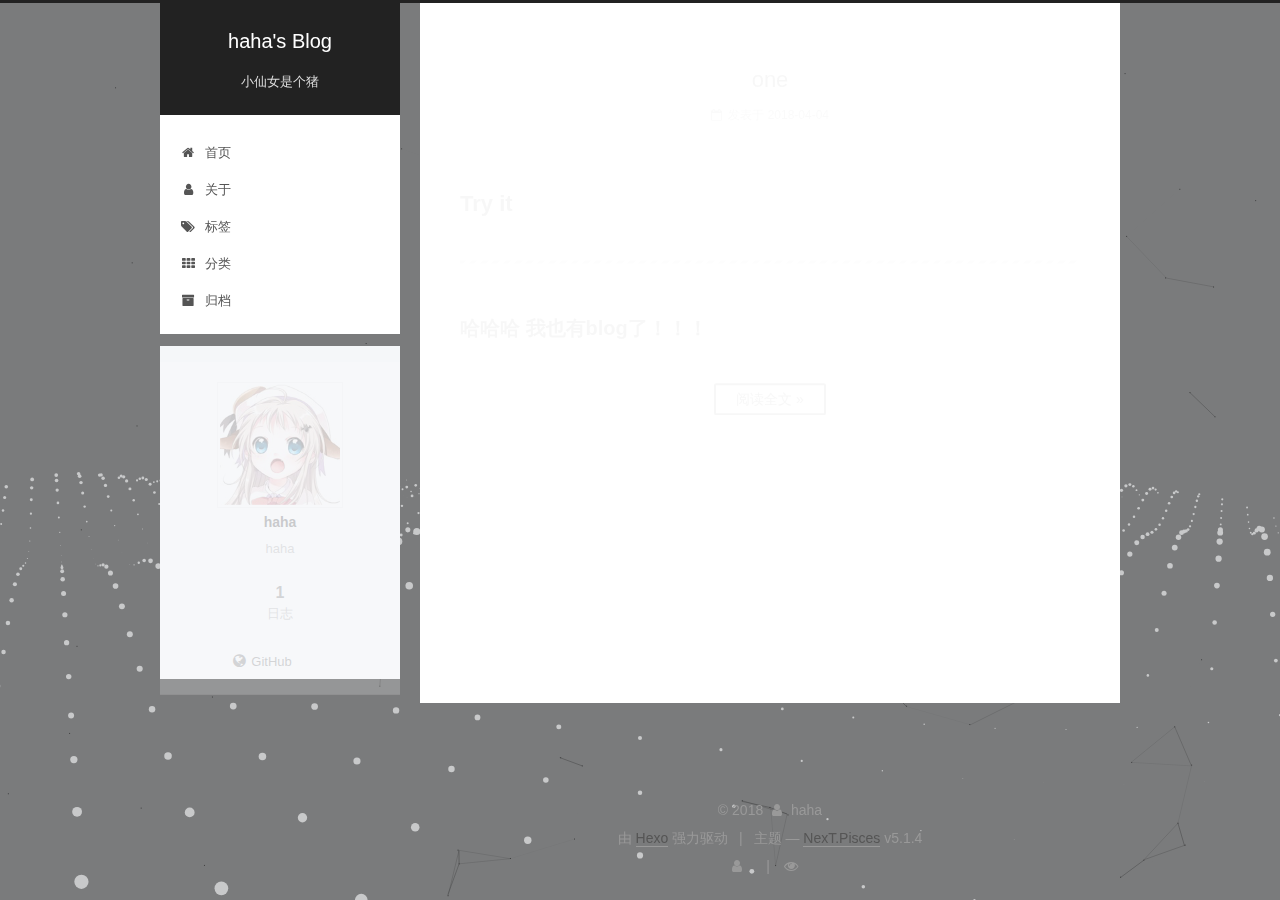
<file: index.html>
<!DOCTYPE html>



  


<html class="theme-next pisces use-motion" lang="zh-Hans">
<head>
  <meta charset="UTF-8"/>
<meta http-equiv="X-UA-Compatible" content="IE=edge" />
<meta name="viewport" content="width=device-width, initial-scale=1, maximum-scale=1"/>
<meta name="theme-color" content="#222">









<meta http-equiv="Cache-Control" content="no-transform" />
<meta http-equiv="Cache-Control" content="no-siteapp" />
















  
  
  <link href="/lib/fancybox/source/jquery.fancybox.css?v=2.1.5" rel="stylesheet" type="text/css" />







<link href="/lib/font-awesome/css/font-awesome.min.css?v=4.6.2" rel="stylesheet" type="text/css" />

<link href="/css/main.css?v=5.1.4" rel="stylesheet" type="text/css" />


  <link rel="apple-touch-icon" sizes="180x180" href="/images/apple-touch-icon-next.png?v=5.1.4">


  <link rel="icon" type="image/png" sizes="32x32" href="/images/favicon-32x32-next.png?v=5.1.4">


  <link rel="icon" type="image/png" sizes="16x16" href="/images/favicon-16x16-next.png?v=5.1.4">


  <link rel="mask-icon" href="/images/logo.svg?v=5.1.4" color="#222">





  <meta name="keywords" content="Python,c++,java,algorithm" />










<meta name="description" content="haha">
<meta property="og:type" content="website">
<meta property="og:title" content="haha&#39;s Blog">
<meta property="og:url" content="https://haha-k.github.io/index.html">
<meta property="og:site_name" content="haha&#39;s Blog">
<meta property="og:description" content="haha">
<meta property="og:locale" content="zh-Hans">
<meta name="twitter:card" content="summary">
<meta name="twitter:title" content="haha&#39;s Blog">
<meta name="twitter:description" content="haha">



<script type="text/javascript" id="hexo.configurations">
  var NexT = window.NexT || {};
  var CONFIG = {
    root: '/',
    scheme: 'Pisces',
    version: '5.1.4',
    sidebar: {"position":"left","display":"post","offset":12,"b2t":false,"scrollpercent":false,"onmobile":false},
    fancybox: true,
    tabs: true,
    motion: {"enable":true,"async":false,"transition":{"post_block":"fadeIn","post_header":"slideDownIn","post_body":"slideDownIn","coll_header":"slideLeftIn","sidebar":"slideUpIn"}},
    duoshuo: {
      userId: '0',
      author: '博主'
    },
    algolia: {
      applicationID: '',
      apiKey: '',
      indexName: '',
      hits: {"per_page":10},
      labels: {"input_placeholder":"Search for Posts","hits_empty":"We didn't find any results for the search: ${query}","hits_stats":"${hits} results found in ${time} ms"}
    }
  };
</script>



  <link rel="canonical" href="https://haha-k.github.io/"/>





  <title>haha's Blog</title>
  








</head>

<body itemscope itemtype="http://schema.org/WebPage" lang="zh-Hans">

  
  
    
  

  <div class="container sidebar-position-left 
  page-home">
    <div class="headband"></div>

    <header id="header" class="header" itemscope itemtype="http://schema.org/WPHeader">
      <div class="header-inner"><div class="site-brand-wrapper">
  <div class="site-meta ">
    

    <div class="custom-logo-site-title">
      <a href="/"  class="brand" rel="start">
        <span class="logo-line-before"><i></i></span>
        <span class="site-title">haha's Blog</span>
        <span class="logo-line-after"><i></i></span>
      </a>
    </div>
      
        <p class="site-subtitle">小仙女是个猪</p>
      
  </div>

  <div class="site-nav-toggle">
    <button>
      <span class="btn-bar"></span>
      <span class="btn-bar"></span>
      <span class="btn-bar"></span>
    </button>
  </div>
</div>

<nav class="site-nav">
  

  
    <ul id="menu" class="menu">
      
        
        <li class="menu-item menu-item-home">
          <a href="/" rel="section">
            
              <i class="menu-item-icon fa fa-fw fa-home"></i> <br />
            
            首页
          </a>
        </li>
      
        
        <li class="menu-item menu-item-about">
          <a href="/about/" rel="section">
            
              <i class="menu-item-icon fa fa-fw fa-user"></i> <br />
            
            关于
          </a>
        </li>
      
        
        <li class="menu-item menu-item-tags">
          <a href="/tags/" rel="section">
            
              <i class="menu-item-icon fa fa-fw fa-tags"></i> <br />
            
            标签
          </a>
        </li>
      
        
        <li class="menu-item menu-item-categories">
          <a href="/categories/" rel="section">
            
              <i class="menu-item-icon fa fa-fw fa-th"></i> <br />
            
            分类
          </a>
        </li>
      
        
        <li class="menu-item menu-item-archives">
          <a href="/archives/" rel="section">
            
              <i class="menu-item-icon fa fa-fw fa-archive"></i> <br />
            
            归档
          </a>
        </li>
      

      
    </ul>
  

  
</nav>



 </div>
    </header>

    <main id="main" class="main">
      <div class="main-inner">
        <div class="content-wrap">
          <div id="content" class="content">
            
  <section id="posts" class="posts-expand">
    
      

  

  
  
  

  <article class="post post-type-normal" itemscope itemtype="http://schema.org/Article">
  
  
  
  <div class="post-block">
    <link itemprop="mainEntityOfPage" href="https://haha-k.github.io/2018/04/04/one/">

    <span hidden itemprop="author" itemscope itemtype="http://schema.org/Person">
      <meta itemprop="name" content="haha">
      <meta itemprop="description" content="">
      <meta itemprop="image" content="/uploads/1.png">
    </span>

    <span hidden itemprop="publisher" itemscope itemtype="http://schema.org/Organization">
      <meta itemprop="name" content="haha's Blog">
    </span>

    
      <header class="post-header">

        
        
          <h1 class="post-title" itemprop="name headline">
                
                <a class="post-title-link" href="/2018/04/04/one/" itemprop="url">one</a></h1>
        

        <div class="post-meta">
          <span class="post-time">
            
              <span class="post-meta-item-icon">
                <i class="fa fa-calendar-o"></i>
              </span>
              
                <span class="post-meta-item-text">发表于</span>
              
              <time title="创建于" itemprop="dateCreated datePublished" datetime="2018-04-04T11:20:28+08:00">
                2018-04-04
              </time>
            

            

            
          </span>

          

          
            
          

          
          

          

          

          

        </div>
      </header>
    

    
    
    
    <div class="post-body" itemprop="articleBody">

      
      

      
        
          <h1 id="Try-it"><a href="#Try-it" class="headerlink" title="Try it"></a>Try it</h1><hr>
<h2 id="哈哈哈-我也有blog了！！！"><a href="#哈哈哈-我也有blog了！！！" class="headerlink" title="哈哈哈 我也有blog了！！！"></a>哈哈哈 我也有blog了！！！</h2>
          <!--noindex-->
          <div class="post-button text-center">
            <a class="btn" href="/2018/04/04/one/#more" rel="contents">
              阅读全文 &raquo;
            </a>
          </div>
          <!--/noindex-->
        
      
    </div>
    
    
    

    

    

    

    <footer class="post-footer">
      

      

      

      
      
        <div class="post-eof"></div>
      
    </footer>
  </div>
  
  
  
  </article>


    
  </section>

  


          </div>
          


          

        </div>
        
          
  
  <div class="sidebar-toggle">
    <div class="sidebar-toggle-line-wrap">
      <span class="sidebar-toggle-line sidebar-toggle-line-first"></span>
      <span class="sidebar-toggle-line sidebar-toggle-line-middle"></span>
      <span class="sidebar-toggle-line sidebar-toggle-line-last"></span>
    </div>
  </div>

  <aside id="sidebar" class="sidebar">
    
    <div class="sidebar-inner">

      

      

      <section class="site-overview-wrap sidebar-panel sidebar-panel-active">
        <div class="site-overview">
          <div class="site-author motion-element" itemprop="author" itemscope itemtype="http://schema.org/Person">
            
              <img class="site-author-image" itemprop="image"
                src="/uploads/1.png"
                alt="haha" />
            
              <p class="site-author-name" itemprop="name">haha</p>
              <p class="site-description motion-element" itemprop="description">haha</p>
          </div>

          <nav class="site-state motion-element">

            
              <div class="site-state-item site-state-posts">
              
                <a href="/archives/">
              
                  <span class="site-state-item-count">1</span>
                  <span class="site-state-item-name">日志</span>
                </a>
              </div>
            

            

            

          </nav>

          

          
            <div class="links-of-author motion-element">
                
                  <span class="links-of-author-item">
                    <a href="https://github.com/haha-k" target="_blank" title="GitHub">
                      
                        <i class="fa fa-fw fa-globe"></i>GitHub</a>
                  </span>
                
            </div>
          

          
          

          
          

          

        </div>
      </section>

      

      

    </div>
  </aside>


        
      </div>
    </main>

    <footer id="footer" class="footer">
      <div class="footer-inner">
        <div class="copyright">&copy; <span itemprop="copyrightYear">2018</span>
  <span class="with-love">
    <i class="fa fa-user"></i>
  </span>
  <span class="author" itemprop="copyrightHolder">haha</span>

  
</div>


  <div class="powered-by">由 <a class="theme-link" target="_blank" href="https://hexo.io">Hexo</a> 强力驱动</div>



  <span class="post-meta-divider">|</span>



  <div class="theme-info">主题 &mdash; <a class="theme-link" target="_blank" href="https://github.com/iissnan/hexo-theme-next">NexT.Pisces</a> v5.1.4</div>




        
<div class="busuanzi-count">
  <script async src="https://dn-lbstatics.qbox.me/busuanzi/2.3/busuanzi.pure.mini.js"></script>

  
    <span class="site-uv">
      <i class="fa fa-user"></i>
      <span class="busuanzi-value" id="busuanzi_value_site_uv"></span>
      
    </span>
  

  
    <span class="site-pv">
      <i class="fa fa-eye"></i>
      <span class="busuanzi-value" id="busuanzi_value_site_pv"></span>
      
    </span>
  
</div>








        
      </div>
    </footer>

    
      <div class="back-to-top">
        <i class="fa fa-arrow-up"></i>
        
      </div>
    

    

  </div>

  

<script type="text/javascript">
  if (Object.prototype.toString.call(window.Promise) !== '[object Function]') {
    window.Promise = null;
  }
</script>









  


  



  
  









  
  
    <script type="text/javascript" src="/lib/jquery/index.js?v=2.1.3"></script>
  

  
  
    <script type="text/javascript" src="/lib/fastclick/lib/fastclick.min.js?v=1.0.6"></script>
  

  
  
    <script type="text/javascript" src="/lib/jquery_lazyload/jquery.lazyload.js?v=1.9.7"></script>
  

  
  
    <script type="text/javascript" src="/lib/velocity/velocity.min.js?v=1.2.1"></script>
  

  
  
    <script type="text/javascript" src="/lib/velocity/velocity.ui.min.js?v=1.2.1"></script>
  

  
  
    <script type="text/javascript" src="/lib/fancybox/source/jquery.fancybox.pack.js?v=2.1.5"></script>
  

  
  
    <script type="text/javascript" src="/lib/canvas-nest/canvas-nest.min.js"></script>
  

  
  
    <script type="text/javascript" src="/lib/three/three.min.js"></script>
  

  
  
    <script type="text/javascript" src="/lib/three/three-waves.min.js"></script>
  


  


  <script type="text/javascript" src="/js/src/utils.js?v=5.1.4"></script>

  <script type="text/javascript" src="/js/src/motion.js?v=5.1.4"></script>



  
  


  <script type="text/javascript" src="/js/src/affix.js?v=5.1.4"></script>

  <script type="text/javascript" src="/js/src/schemes/pisces.js?v=5.1.4"></script>



  

  


  <script type="text/javascript" src="/js/src/bootstrap.js?v=5.1.4"></script>



  


  




	





  





  












  





  

  

  

  
  

  

  

  

</body>
</html>
</file>
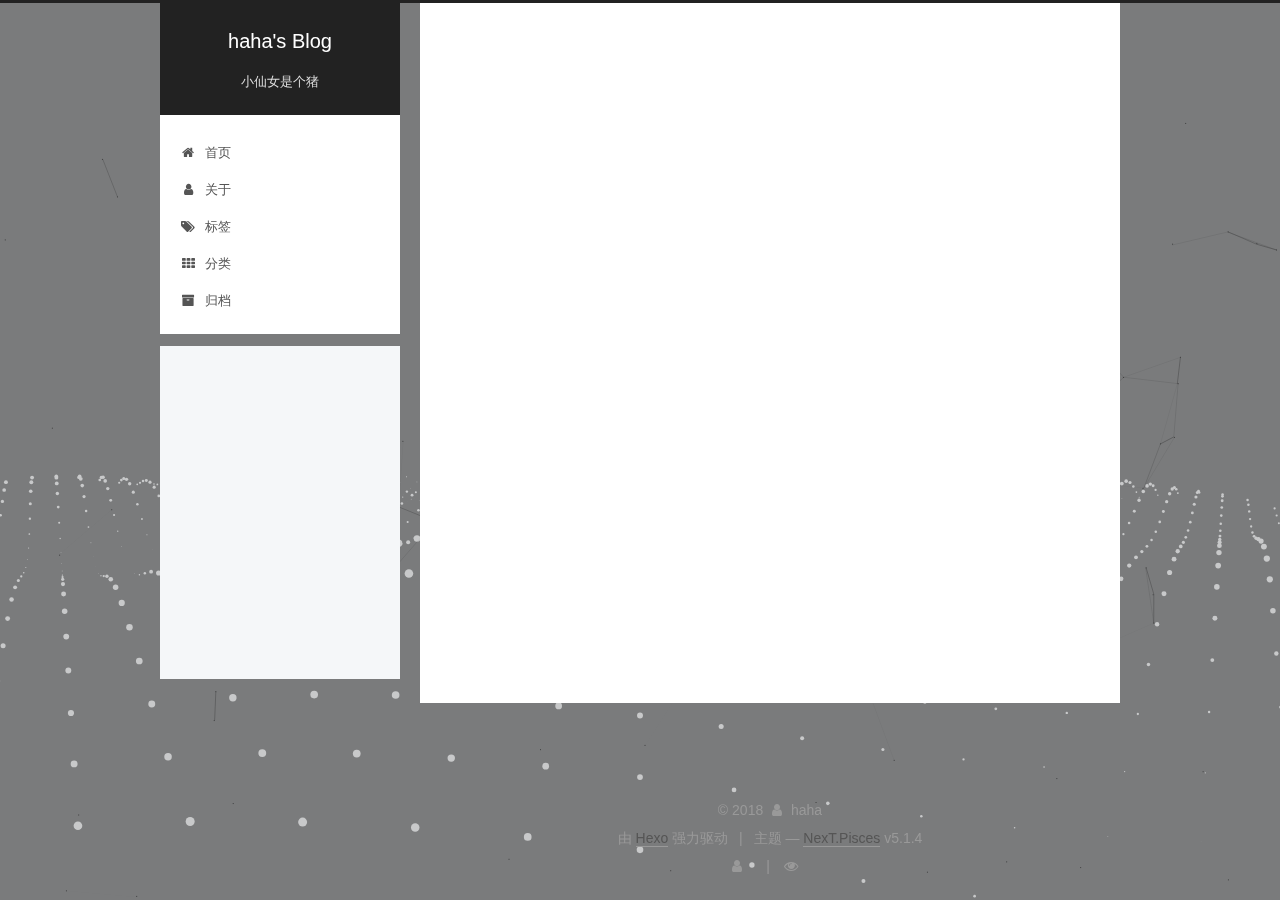
<file: about/index.html>
<!DOCTYPE html>



  


<html class="theme-next pisces use-motion" lang="zh-Hans">
<head>
  <meta charset="UTF-8"/>
<meta http-equiv="X-UA-Compatible" content="IE=edge" />
<meta name="viewport" content="width=device-width, initial-scale=1, maximum-scale=1"/>
<meta name="theme-color" content="#222">









<meta http-equiv="Cache-Control" content="no-transform" />
<meta http-equiv="Cache-Control" content="no-siteapp" />
















  
  
  <link href="/lib/fancybox/source/jquery.fancybox.css?v=2.1.5" rel="stylesheet" type="text/css" />







<link href="/lib/font-awesome/css/font-awesome.min.css?v=4.6.2" rel="stylesheet" type="text/css" />

<link href="/css/main.css?v=5.1.4" rel="stylesheet" type="text/css" />


  <link rel="apple-touch-icon" sizes="180x180" href="/images/apple-touch-icon-next.png?v=5.1.4">


  <link rel="icon" type="image/png" sizes="32x32" href="/images/favicon-32x32-next.png?v=5.1.4">


  <link rel="icon" type="image/png" sizes="16x16" href="/images/favicon-16x16-next.png?v=5.1.4">


  <link rel="mask-icon" href="/images/logo.svg?v=5.1.4" color="#222">





  <meta name="keywords" content="Python,c++,java,algorithm" />










<meta name="description" content="haha">
<meta property="og:type" content="website">
<meta property="og:title" content="about">
<meta property="og:url" content="https://haha-k.github.io/about/index.html">
<meta property="og:site_name" content="haha&#39;s Blog">
<meta property="og:description" content="haha">
<meta property="og:locale" content="zh-Hans">
<meta property="og:updated_time" content="2018-04-03T12:17:47.010Z">
<meta name="twitter:card" content="summary">
<meta name="twitter:title" content="about">
<meta name="twitter:description" content="haha">



<script type="text/javascript" id="hexo.configurations">
  var NexT = window.NexT || {};
  var CONFIG = {
    root: '/',
    scheme: 'Pisces',
    version: '5.1.4',
    sidebar: {"position":"left","display":"post","offset":12,"b2t":false,"scrollpercent":false,"onmobile":false},
    fancybox: true,
    tabs: true,
    motion: {"enable":true,"async":false,"transition":{"post_block":"fadeIn","post_header":"slideDownIn","post_body":"slideDownIn","coll_header":"slideLeftIn","sidebar":"slideUpIn"}},
    duoshuo: {
      userId: '0',
      author: '博主'
    },
    algolia: {
      applicationID: '',
      apiKey: '',
      indexName: '',
      hits: {"per_page":10},
      labels: {"input_placeholder":"Search for Posts","hits_empty":"We didn't find any results for the search: ${query}","hits_stats":"${hits} results found in ${time} ms"}
    }
  };
</script>



  <link rel="canonical" href="https://haha-k.github.io/about/"/>





  <title>about | haha's Blog</title>
  








</head>

<body itemscope itemtype="http://schema.org/WebPage" lang="zh-Hans">

  
  
    
  

  <div class="container sidebar-position-left page-post-detail">
    <div class="headband"></div>

    <header id="header" class="header" itemscope itemtype="http://schema.org/WPHeader">
      <div class="header-inner"><div class="site-brand-wrapper">
  <div class="site-meta ">
    

    <div class="custom-logo-site-title">
      <a href="/"  class="brand" rel="start">
        <span class="logo-line-before"><i></i></span>
        <span class="site-title">haha's Blog</span>
        <span class="logo-line-after"><i></i></span>
      </a>
    </div>
      
        <p class="site-subtitle">小仙女是个猪</p>
      
  </div>

  <div class="site-nav-toggle">
    <button>
      <span class="btn-bar"></span>
      <span class="btn-bar"></span>
      <span class="btn-bar"></span>
    </button>
  </div>
</div>

<nav class="site-nav">
  

  
    <ul id="menu" class="menu">
      
        
        <li class="menu-item menu-item-home">
          <a href="/" rel="section">
            
              <i class="menu-item-icon fa fa-fw fa-home"></i> <br />
            
            首页
          </a>
        </li>
      
        
        <li class="menu-item menu-item-about">
          <a href="/about/" rel="section">
            
              <i class="menu-item-icon fa fa-fw fa-user"></i> <br />
            
            关于
          </a>
        </li>
      
        
        <li class="menu-item menu-item-tags">
          <a href="/tags/" rel="section">
            
              <i class="menu-item-icon fa fa-fw fa-tags"></i> <br />
            
            标签
          </a>
        </li>
      
        
        <li class="menu-item menu-item-categories">
          <a href="/categories/" rel="section">
            
              <i class="menu-item-icon fa fa-fw fa-th"></i> <br />
            
            分类
          </a>
        </li>
      
        
        <li class="menu-item menu-item-archives">
          <a href="/archives/" rel="section">
            
              <i class="menu-item-icon fa fa-fw fa-archive"></i> <br />
            
            归档
          </a>
        </li>
      

      
    </ul>
  

  
</nav>



 </div>
    </header>

    <main id="main" class="main">
      <div class="main-inner">
        <div class="content-wrap">
          <div id="content" class="content">
            

  <div id="posts" class="posts-expand">
    
    
    
    <div class="post-block page">
      <header class="post-header">

	<h1 class="post-title" itemprop="name headline">about</h1>



</header>

      
      
      
      <div class="post-body">
        
        
          
        
      </div>
      
      
      
    </div>
    
    
    
  </div>


          </div>
          


          

  



        </div>
        
          
  
  <div class="sidebar-toggle">
    <div class="sidebar-toggle-line-wrap">
      <span class="sidebar-toggle-line sidebar-toggle-line-first"></span>
      <span class="sidebar-toggle-line sidebar-toggle-line-middle"></span>
      <span class="sidebar-toggle-line sidebar-toggle-line-last"></span>
    </div>
  </div>

  <aside id="sidebar" class="sidebar">
    
    <div class="sidebar-inner">

      

      

      <section class="site-overview-wrap sidebar-panel sidebar-panel-active">
        <div class="site-overview">
          <div class="site-author motion-element" itemprop="author" itemscope itemtype="http://schema.org/Person">
            
              <img class="site-author-image" itemprop="image"
                src="/uploads/1.png"
                alt="haha" />
            
              <p class="site-author-name" itemprop="name">haha</p>
              <p class="site-description motion-element" itemprop="description">haha</p>
          </div>

          <nav class="site-state motion-element">

            
              <div class="site-state-item site-state-posts">
              
                <a href="/archives/">
              
                  <span class="site-state-item-count">1</span>
                  <span class="site-state-item-name">日志</span>
                </a>
              </div>
            

            

            

          </nav>

          

          
            <div class="links-of-author motion-element">
                
                  <span class="links-of-author-item">
                    <a href="https://github.com/haha-k" target="_blank" title="GitHub">
                      
                        <i class="fa fa-fw fa-globe"></i>GitHub</a>
                  </span>
                
            </div>
          

          
          

          
          

          

        </div>
      </section>

      

      

    </div>
  </aside>


        
      </div>
    </main>

    <footer id="footer" class="footer">
      <div class="footer-inner">
        <div class="copyright">&copy; <span itemprop="copyrightYear">2018</span>
  <span class="with-love">
    <i class="fa fa-user"></i>
  </span>
  <span class="author" itemprop="copyrightHolder">haha</span>

  
</div>


  <div class="powered-by">由 <a class="theme-link" target="_blank" href="https://hexo.io">Hexo</a> 强力驱动</div>



  <span class="post-meta-divider">|</span>



  <div class="theme-info">主题 &mdash; <a class="theme-link" target="_blank" href="https://github.com/iissnan/hexo-theme-next">NexT.Pisces</a> v5.1.4</div>




        
<div class="busuanzi-count">
  <script async src="https://dn-lbstatics.qbox.me/busuanzi/2.3/busuanzi.pure.mini.js"></script>

  
    <span class="site-uv">
      <i class="fa fa-user"></i>
      <span class="busuanzi-value" id="busuanzi_value_site_uv"></span>
      
    </span>
  

  
    <span class="site-pv">
      <i class="fa fa-eye"></i>
      <span class="busuanzi-value" id="busuanzi_value_site_pv"></span>
      
    </span>
  
</div>








        
      </div>
    </footer>

    
      <div class="back-to-top">
        <i class="fa fa-arrow-up"></i>
        
      </div>
    

    

  </div>

  

<script type="text/javascript">
  if (Object.prototype.toString.call(window.Promise) !== '[object Function]') {
    window.Promise = null;
  }
</script>









  


  



  
  









  
  
    <script type="text/javascript" src="/lib/jquery/index.js?v=2.1.3"></script>
  

  
  
    <script type="text/javascript" src="/lib/fastclick/lib/fastclick.min.js?v=1.0.6"></script>
  

  
  
    <script type="text/javascript" src="/lib/jquery_lazyload/jquery.lazyload.js?v=1.9.7"></script>
  

  
  
    <script type="text/javascript" src="/lib/velocity/velocity.min.js?v=1.2.1"></script>
  

  
  
    <script type="text/javascript" src="/lib/velocity/velocity.ui.min.js?v=1.2.1"></script>
  

  
  
    <script type="text/javascript" src="/lib/fancybox/source/jquery.fancybox.pack.js?v=2.1.5"></script>
  

  
  
    <script type="text/javascript" src="/lib/canvas-nest/canvas-nest.min.js"></script>
  

  
  
    <script type="text/javascript" src="/lib/three/three.min.js"></script>
  

  
  
    <script type="text/javascript" src="/lib/three/three-waves.min.js"></script>
  


  


  <script type="text/javascript" src="/js/src/utils.js?v=5.1.4"></script>

  <script type="text/javascript" src="/js/src/motion.js?v=5.1.4"></script>



  
  


  <script type="text/javascript" src="/js/src/affix.js?v=5.1.4"></script>

  <script type="text/javascript" src="/js/src/schemes/pisces.js?v=5.1.4"></script>



  
  <script type="text/javascript" src="/js/src/scrollspy.js?v=5.1.4"></script>
<script type="text/javascript" src="/js/src/post-details.js?v=5.1.4"></script>



  


  <script type="text/javascript" src="/js/src/bootstrap.js?v=5.1.4"></script>



  


  




	





  





  












  





  

  

  

  
  

  

  

  

</body>
</html>
</file>
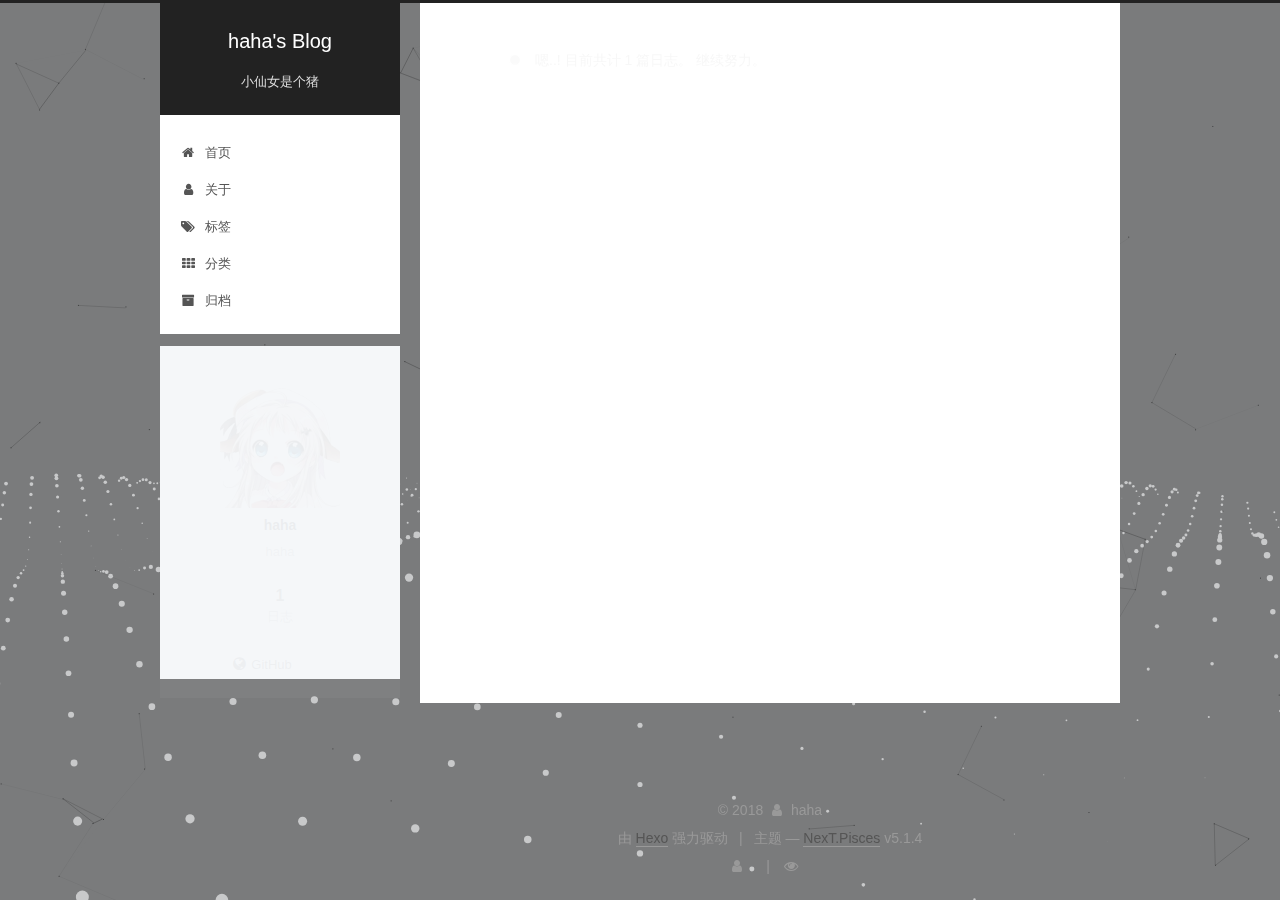
<file: archives/index.html>
<!DOCTYPE html>



  


<html class="theme-next pisces use-motion" lang="zh-Hans">
<head>
  <meta charset="UTF-8"/>
<meta http-equiv="X-UA-Compatible" content="IE=edge" />
<meta name="viewport" content="width=device-width, initial-scale=1, maximum-scale=1"/>
<meta name="theme-color" content="#222">









<meta http-equiv="Cache-Control" content="no-transform" />
<meta http-equiv="Cache-Control" content="no-siteapp" />
















  
  
  <link href="/lib/fancybox/source/jquery.fancybox.css?v=2.1.5" rel="stylesheet" type="text/css" />







<link href="/lib/font-awesome/css/font-awesome.min.css?v=4.6.2" rel="stylesheet" type="text/css" />

<link href="/css/main.css?v=5.1.4" rel="stylesheet" type="text/css" />


  <link rel="apple-touch-icon" sizes="180x180" href="/images/apple-touch-icon-next.png?v=5.1.4">


  <link rel="icon" type="image/png" sizes="32x32" href="/images/favicon-32x32-next.png?v=5.1.4">


  <link rel="icon" type="image/png" sizes="16x16" href="/images/favicon-16x16-next.png?v=5.1.4">


  <link rel="mask-icon" href="/images/logo.svg?v=5.1.4" color="#222">





  <meta name="keywords" content="Python,c++,java,algorithm" />










<meta name="description" content="haha">
<meta property="og:type" content="website">
<meta property="og:title" content="haha&#39;s Blog">
<meta property="og:url" content="https://haha-k.github.io/archives/index.html">
<meta property="og:site_name" content="haha&#39;s Blog">
<meta property="og:description" content="haha">
<meta property="og:locale" content="zh-Hans">
<meta name="twitter:card" content="summary">
<meta name="twitter:title" content="haha&#39;s Blog">
<meta name="twitter:description" content="haha">



<script type="text/javascript" id="hexo.configurations">
  var NexT = window.NexT || {};
  var CONFIG = {
    root: '/',
    scheme: 'Pisces',
    version: '5.1.4',
    sidebar: {"position":"left","display":"post","offset":12,"b2t":false,"scrollpercent":false,"onmobile":false},
    fancybox: true,
    tabs: true,
    motion: {"enable":true,"async":false,"transition":{"post_block":"fadeIn","post_header":"slideDownIn","post_body":"slideDownIn","coll_header":"slideLeftIn","sidebar":"slideUpIn"}},
    duoshuo: {
      userId: '0',
      author: '博主'
    },
    algolia: {
      applicationID: '',
      apiKey: '',
      indexName: '',
      hits: {"per_page":10},
      labels: {"input_placeholder":"Search for Posts","hits_empty":"We didn't find any results for the search: ${query}","hits_stats":"${hits} results found in ${time} ms"}
    }
  };
</script>



  <link rel="canonical" href="https://haha-k.github.io/archives/"/>





  <title>归档 | haha's Blog</title>
  








</head>

<body itemscope itemtype="http://schema.org/WebPage" lang="zh-Hans">

  
  
    
  

  <div class="container sidebar-position-left page-archive">
    <div class="headband"></div>

    <header id="header" class="header" itemscope itemtype="http://schema.org/WPHeader">
      <div class="header-inner"><div class="site-brand-wrapper">
  <div class="site-meta ">
    

    <div class="custom-logo-site-title">
      <a href="/"  class="brand" rel="start">
        <span class="logo-line-before"><i></i></span>
        <span class="site-title">haha's Blog</span>
        <span class="logo-line-after"><i></i></span>
      </a>
    </div>
      
        <p class="site-subtitle">小仙女是个猪</p>
      
  </div>

  <div class="site-nav-toggle">
    <button>
      <span class="btn-bar"></span>
      <span class="btn-bar"></span>
      <span class="btn-bar"></span>
    </button>
  </div>
</div>

<nav class="site-nav">
  

  
    <ul id="menu" class="menu">
      
        
        <li class="menu-item menu-item-home">
          <a href="/" rel="section">
            
              <i class="menu-item-icon fa fa-fw fa-home"></i> <br />
            
            首页
          </a>
        </li>
      
        
        <li class="menu-item menu-item-about">
          <a href="/about/" rel="section">
            
              <i class="menu-item-icon fa fa-fw fa-user"></i> <br />
            
            关于
          </a>
        </li>
      
        
        <li class="menu-item menu-item-tags">
          <a href="/tags/" rel="section">
            
              <i class="menu-item-icon fa fa-fw fa-tags"></i> <br />
            
            标签
          </a>
        </li>
      
        
        <li class="menu-item menu-item-categories">
          <a href="/categories/" rel="section">
            
              <i class="menu-item-icon fa fa-fw fa-th"></i> <br />
            
            分类
          </a>
        </li>
      
        
        <li class="menu-item menu-item-archives">
          <a href="/archives/" rel="section">
            
              <i class="menu-item-icon fa fa-fw fa-archive"></i> <br />
            
            归档
          </a>
        </li>
      

      
    </ul>
  

  
</nav>



 </div>
    </header>

    <main id="main" class="main">
      <div class="main-inner">
        <div class="content-wrap">
          <div id="content" class="content">
            

  
  
  
  <div class="post-block archive">
    <div id="posts" class="posts-collapse">
      <span class="archive-move-on"></span>

      <span class="archive-page-counter">
        
        
        
          
        
        嗯..! 目前共计 1 篇日志。 继续努力。
      </span>

      

        
        
        

        
          
          <div class="collection-title">
            <h1 class="archive-year" id="archive-year-2018">2018</h1>
          </div>
        
        

        

  <article class="post post-type-normal" itemscope itemtype="http://schema.org/Article">
    <header class="post-header">

      <h2 class="post-title">
        
            <a class="post-title-link" href="/2018/04/04/one/" itemprop="url">
              
                <span itemprop="name">one</span>
              
            </a>
        
      </h2>

      <div class="post-meta">
        <time class="post-time" itemprop="dateCreated"
              datetime="2018-04-04T11:20:28+08:00"
              content="2018-04-04" >
          04-04
        </time>
      </div>

    </header>
  </article>



      

    </div>
  </div>
  
  
  

  



          </div>
          


          

        </div>
        
          
  
  <div class="sidebar-toggle">
    <div class="sidebar-toggle-line-wrap">
      <span class="sidebar-toggle-line sidebar-toggle-line-first"></span>
      <span class="sidebar-toggle-line sidebar-toggle-line-middle"></span>
      <span class="sidebar-toggle-line sidebar-toggle-line-last"></span>
    </div>
  </div>

  <aside id="sidebar" class="sidebar">
    
    <div class="sidebar-inner">

      

      

      <section class="site-overview-wrap sidebar-panel sidebar-panel-active">
        <div class="site-overview">
          <div class="site-author motion-element" itemprop="author" itemscope itemtype="http://schema.org/Person">
            
              <img class="site-author-image" itemprop="image"
                src="/uploads/1.png"
                alt="haha" />
            
              <p class="site-author-name" itemprop="name">haha</p>
              <p class="site-description motion-element" itemprop="description">haha</p>
          </div>

          <nav class="site-state motion-element">

            
              <div class="site-state-item site-state-posts">
              
                <a href="/archives/">
              
                  <span class="site-state-item-count">1</span>
                  <span class="site-state-item-name">日志</span>
                </a>
              </div>
            

            

            

          </nav>

          

          
            <div class="links-of-author motion-element">
                
                  <span class="links-of-author-item">
                    <a href="https://github.com/haha-k" target="_blank" title="GitHub">
                      
                        <i class="fa fa-fw fa-globe"></i>GitHub</a>
                  </span>
                
            </div>
          

          
          

          
          

          

        </div>
      </section>

      

      

    </div>
  </aside>


        
      </div>
    </main>

    <footer id="footer" class="footer">
      <div class="footer-inner">
        <div class="copyright">&copy; <span itemprop="copyrightYear">2018</span>
  <span class="with-love">
    <i class="fa fa-user"></i>
  </span>
  <span class="author" itemprop="copyrightHolder">haha</span>

  
</div>


  <div class="powered-by">由 <a class="theme-link" target="_blank" href="https://hexo.io">Hexo</a> 强力驱动</div>



  <span class="post-meta-divider">|</span>



  <div class="theme-info">主题 &mdash; <a class="theme-link" target="_blank" href="https://github.com/iissnan/hexo-theme-next">NexT.Pisces</a> v5.1.4</div>




        
<div class="busuanzi-count">
  <script async src="https://dn-lbstatics.qbox.me/busuanzi/2.3/busuanzi.pure.mini.js"></script>

  
    <span class="site-uv">
      <i class="fa fa-user"></i>
      <span class="busuanzi-value" id="busuanzi_value_site_uv"></span>
      
    </span>
  

  
    <span class="site-pv">
      <i class="fa fa-eye"></i>
      <span class="busuanzi-value" id="busuanzi_value_site_pv"></span>
      
    </span>
  
</div>








        
      </div>
    </footer>

    
      <div class="back-to-top">
        <i class="fa fa-arrow-up"></i>
        
      </div>
    

    

  </div>

  

<script type="text/javascript">
  if (Object.prototype.toString.call(window.Promise) !== '[object Function]') {
    window.Promise = null;
  }
</script>









  


  



  
  









  
  
    <script type="text/javascript" src="/lib/jquery/index.js?v=2.1.3"></script>
  

  
  
    <script type="text/javascript" src="/lib/fastclick/lib/fastclick.min.js?v=1.0.6"></script>
  

  
  
    <script type="text/javascript" src="/lib/jquery_lazyload/jquery.lazyload.js?v=1.9.7"></script>
  

  
  
    <script type="text/javascript" src="/lib/velocity/velocity.min.js?v=1.2.1"></script>
  

  
  
    <script type="text/javascript" src="/lib/velocity/velocity.ui.min.js?v=1.2.1"></script>
  

  
  
    <script type="text/javascript" src="/lib/fancybox/source/jquery.fancybox.pack.js?v=2.1.5"></script>
  

  
  
    <script type="text/javascript" src="/lib/canvas-nest/canvas-nest.min.js"></script>
  

  
  
    <script type="text/javascript" src="/lib/three/three.min.js"></script>
  

  
  
    <script type="text/javascript" src="/lib/three/three-waves.min.js"></script>
  


  


  <script type="text/javascript" src="/js/src/utils.js?v=5.1.4"></script>

  <script type="text/javascript" src="/js/src/motion.js?v=5.1.4"></script>



  
  


  <script type="text/javascript" src="/js/src/affix.js?v=5.1.4"></script>

  <script type="text/javascript" src="/js/src/schemes/pisces.js?v=5.1.4"></script>



  

  


  <script type="text/javascript" src="/js/src/bootstrap.js?v=5.1.4"></script>



  


  




	





  





  












  





  

  

  

  
  

  

  

  

</body>
</html>
</file>
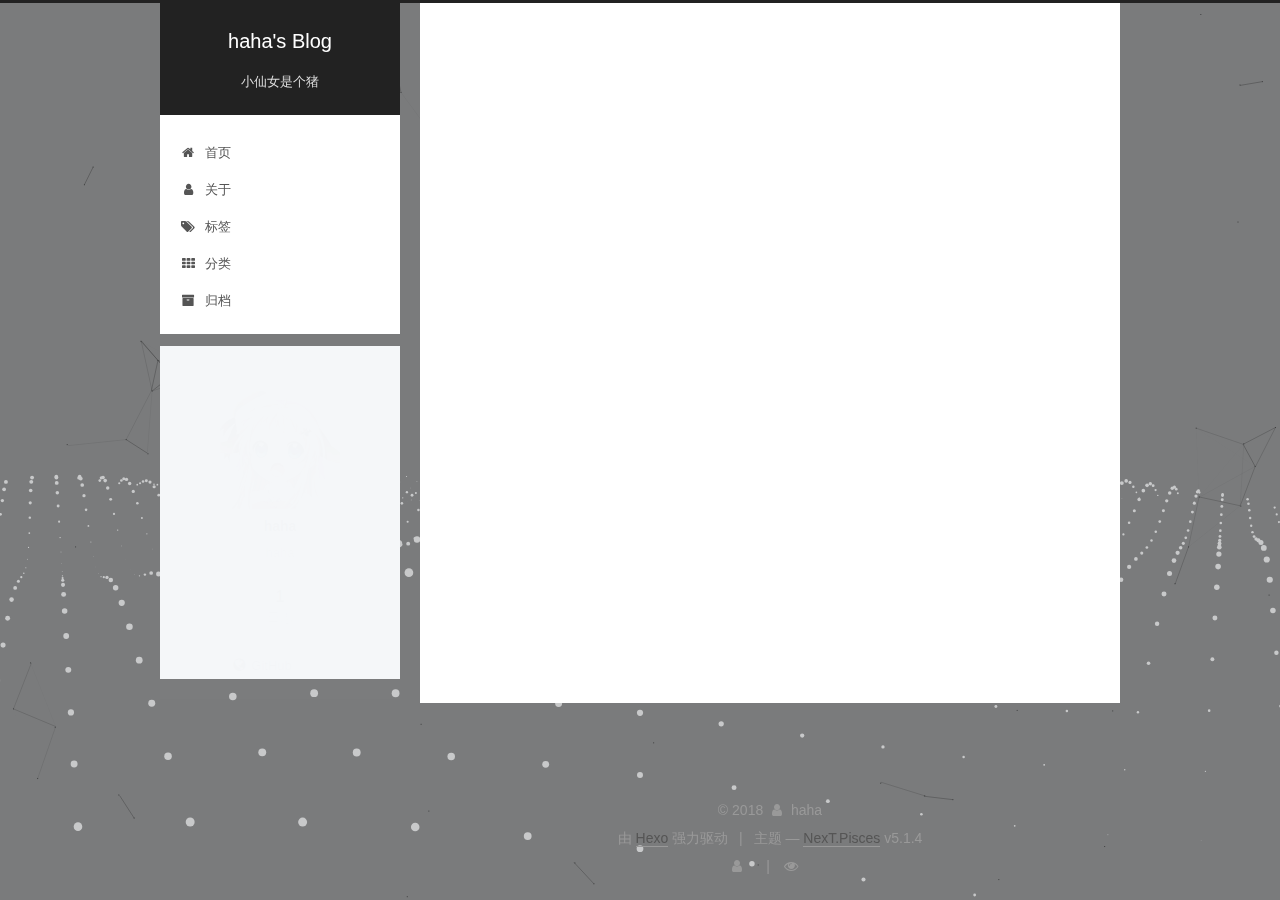
<file: categories/index.html>
<!DOCTYPE html>



  


<html class="theme-next pisces use-motion" lang="zh-Hans">
<head>
  <meta charset="UTF-8"/>
<meta http-equiv="X-UA-Compatible" content="IE=edge" />
<meta name="viewport" content="width=device-width, initial-scale=1, maximum-scale=1"/>
<meta name="theme-color" content="#222">









<meta http-equiv="Cache-Control" content="no-transform" />
<meta http-equiv="Cache-Control" content="no-siteapp" />
















  
  
  <link href="/lib/fancybox/source/jquery.fancybox.css?v=2.1.5" rel="stylesheet" type="text/css" />







<link href="/lib/font-awesome/css/font-awesome.min.css?v=4.6.2" rel="stylesheet" type="text/css" />

<link href="/css/main.css?v=5.1.4" rel="stylesheet" type="text/css" />


  <link rel="apple-touch-icon" sizes="180x180" href="/images/apple-touch-icon-next.png?v=5.1.4">


  <link rel="icon" type="image/png" sizes="32x32" href="/images/favicon-32x32-next.png?v=5.1.4">


  <link rel="icon" type="image/png" sizes="16x16" href="/images/favicon-16x16-next.png?v=5.1.4">


  <link rel="mask-icon" href="/images/logo.svg?v=5.1.4" color="#222">





  <meta name="keywords" content="Python,c++,java,algorithm" />










<meta name="description" content="haha">
<meta property="og:type" content="website">
<meta property="og:title" content="categories">
<meta property="og:url" content="https://haha-k.github.io/categories/index.html">
<meta property="og:site_name" content="haha&#39;s Blog">
<meta property="og:description" content="haha">
<meta property="og:locale" content="zh-Hans">
<meta property="og:updated_time" content="2018-04-03T12:16:51.586Z">
<meta name="twitter:card" content="summary">
<meta name="twitter:title" content="categories">
<meta name="twitter:description" content="haha">



<script type="text/javascript" id="hexo.configurations">
  var NexT = window.NexT || {};
  var CONFIG = {
    root: '/',
    scheme: 'Pisces',
    version: '5.1.4',
    sidebar: {"position":"left","display":"post","offset":12,"b2t":false,"scrollpercent":false,"onmobile":false},
    fancybox: true,
    tabs: true,
    motion: {"enable":true,"async":false,"transition":{"post_block":"fadeIn","post_header":"slideDownIn","post_body":"slideDownIn","coll_header":"slideLeftIn","sidebar":"slideUpIn"}},
    duoshuo: {
      userId: '0',
      author: '博主'
    },
    algolia: {
      applicationID: '',
      apiKey: '',
      indexName: '',
      hits: {"per_page":10},
      labels: {"input_placeholder":"Search for Posts","hits_empty":"We didn't find any results for the search: ${query}","hits_stats":"${hits} results found in ${time} ms"}
    }
  };
</script>



  <link rel="canonical" href="https://haha-k.github.io/categories/"/>





  <title>categories | haha's Blog</title>
  








</head>

<body itemscope itemtype="http://schema.org/WebPage" lang="zh-Hans">

  
  
    
  

  <div class="container sidebar-position-left page-post-detail">
    <div class="headband"></div>

    <header id="header" class="header" itemscope itemtype="http://schema.org/WPHeader">
      <div class="header-inner"><div class="site-brand-wrapper">
  <div class="site-meta ">
    

    <div class="custom-logo-site-title">
      <a href="/"  class="brand" rel="start">
        <span class="logo-line-before"><i></i></span>
        <span class="site-title">haha's Blog</span>
        <span class="logo-line-after"><i></i></span>
      </a>
    </div>
      
        <p class="site-subtitle">小仙女是个猪</p>
      
  </div>

  <div class="site-nav-toggle">
    <button>
      <span class="btn-bar"></span>
      <span class="btn-bar"></span>
      <span class="btn-bar"></span>
    </button>
  </div>
</div>

<nav class="site-nav">
  

  
    <ul id="menu" class="menu">
      
        
        <li class="menu-item menu-item-home">
          <a href="/" rel="section">
            
              <i class="menu-item-icon fa fa-fw fa-home"></i> <br />
            
            首页
          </a>
        </li>
      
        
        <li class="menu-item menu-item-about">
          <a href="/about/" rel="section">
            
              <i class="menu-item-icon fa fa-fw fa-user"></i> <br />
            
            关于
          </a>
        </li>
      
        
        <li class="menu-item menu-item-tags">
          <a href="/tags/" rel="section">
            
              <i class="menu-item-icon fa fa-fw fa-tags"></i> <br />
            
            标签
          </a>
        </li>
      
        
        <li class="menu-item menu-item-categories">
          <a href="/categories/" rel="section">
            
              <i class="menu-item-icon fa fa-fw fa-th"></i> <br />
            
            分类
          </a>
        </li>
      
        
        <li class="menu-item menu-item-archives">
          <a href="/archives/" rel="section">
            
              <i class="menu-item-icon fa fa-fw fa-archive"></i> <br />
            
            归档
          </a>
        </li>
      

      
    </ul>
  

  
</nav>



 </div>
    </header>

    <main id="main" class="main">
      <div class="main-inner">
        <div class="content-wrap">
          <div id="content" class="content">
            

  <div id="posts" class="posts-expand">
    
    
    
    <div class="post-block page">
      <header class="post-header">

	<h1 class="post-title" itemprop="name headline">categories</h1>



</header>

      
      
      
      <div class="post-body">
        
        
          <div class="category-all-page">
            <div class="category-all-title">
                暂无分类
            </div>
            <div class="category-all">
              
            </div>
          </div>
        
      </div>
      
      
      
    </div>
    
    
    
  </div>


          </div>
          


          

  



        </div>
        
          
  
  <div class="sidebar-toggle">
    <div class="sidebar-toggle-line-wrap">
      <span class="sidebar-toggle-line sidebar-toggle-line-first"></span>
      <span class="sidebar-toggle-line sidebar-toggle-line-middle"></span>
      <span class="sidebar-toggle-line sidebar-toggle-line-last"></span>
    </div>
  </div>

  <aside id="sidebar" class="sidebar">
    
    <div class="sidebar-inner">

      

      

      <section class="site-overview-wrap sidebar-panel sidebar-panel-active">
        <div class="site-overview">
          <div class="site-author motion-element" itemprop="author" itemscope itemtype="http://schema.org/Person">
            
              <img class="site-author-image" itemprop="image"
                src="/uploads/1.png"
                alt="haha" />
            
              <p class="site-author-name" itemprop="name">haha</p>
              <p class="site-description motion-element" itemprop="description">haha</p>
          </div>

          <nav class="site-state motion-element">

            
              <div class="site-state-item site-state-posts">
              
                <a href="/archives/">
              
                  <span class="site-state-item-count">1</span>
                  <span class="site-state-item-name">日志</span>
                </a>
              </div>
            

            

            

          </nav>

          

          
            <div class="links-of-author motion-element">
                
                  <span class="links-of-author-item">
                    <a href="https://github.com/haha-k" target="_blank" title="GitHub">
                      
                        <i class="fa fa-fw fa-globe"></i>GitHub</a>
                  </span>
                
            </div>
          

          
          

          
          

          

        </div>
      </section>

      

      

    </div>
  </aside>


        
      </div>
    </main>

    <footer id="footer" class="footer">
      <div class="footer-inner">
        <div class="copyright">&copy; <span itemprop="copyrightYear">2018</span>
  <span class="with-love">
    <i class="fa fa-user"></i>
  </span>
  <span class="author" itemprop="copyrightHolder">haha</span>

  
</div>


  <div class="powered-by">由 <a class="theme-link" target="_blank" href="https://hexo.io">Hexo</a> 强力驱动</div>



  <span class="post-meta-divider">|</span>



  <div class="theme-info">主题 &mdash; <a class="theme-link" target="_blank" href="https://github.com/iissnan/hexo-theme-next">NexT.Pisces</a> v5.1.4</div>




        
<div class="busuanzi-count">
  <script async src="https://dn-lbstatics.qbox.me/busuanzi/2.3/busuanzi.pure.mini.js"></script>

  
    <span class="site-uv">
      <i class="fa fa-user"></i>
      <span class="busuanzi-value" id="busuanzi_value_site_uv"></span>
      
    </span>
  

  
    <span class="site-pv">
      <i class="fa fa-eye"></i>
      <span class="busuanzi-value" id="busuanzi_value_site_pv"></span>
      
    </span>
  
</div>








        
      </div>
    </footer>

    
      <div class="back-to-top">
        <i class="fa fa-arrow-up"></i>
        
      </div>
    

    

  </div>

  

<script type="text/javascript">
  if (Object.prototype.toString.call(window.Promise) !== '[object Function]') {
    window.Promise = null;
  }
</script>









  


  



  
  









  
  
    <script type="text/javascript" src="/lib/jquery/index.js?v=2.1.3"></script>
  

  
  
    <script type="text/javascript" src="/lib/fastclick/lib/fastclick.min.js?v=1.0.6"></script>
  

  
  
    <script type="text/javascript" src="/lib/jquery_lazyload/jquery.lazyload.js?v=1.9.7"></script>
  

  
  
    <script type="text/javascript" src="/lib/velocity/velocity.min.js?v=1.2.1"></script>
  

  
  
    <script type="text/javascript" src="/lib/velocity/velocity.ui.min.js?v=1.2.1"></script>
  

  
  
    <script type="text/javascript" src="/lib/fancybox/source/jquery.fancybox.pack.js?v=2.1.5"></script>
  

  
  
    <script type="text/javascript" src="/lib/canvas-nest/canvas-nest.min.js"></script>
  

  
  
    <script type="text/javascript" src="/lib/three/three.min.js"></script>
  

  
  
    <script type="text/javascript" src="/lib/three/three-waves.min.js"></script>
  


  


  <script type="text/javascript" src="/js/src/utils.js?v=5.1.4"></script>

  <script type="text/javascript" src="/js/src/motion.js?v=5.1.4"></script>



  
  


  <script type="text/javascript" src="/js/src/affix.js?v=5.1.4"></script>

  <script type="text/javascript" src="/js/src/schemes/pisces.js?v=5.1.4"></script>



  
  <script type="text/javascript" src="/js/src/scrollspy.js?v=5.1.4"></script>
<script type="text/javascript" src="/js/src/post-details.js?v=5.1.4"></script>



  


  <script type="text/javascript" src="/js/src/bootstrap.js?v=5.1.4"></script>



  


  




	





  





  












  





  

  

  

  
  

  

  

  

</body>
</html>
</file>
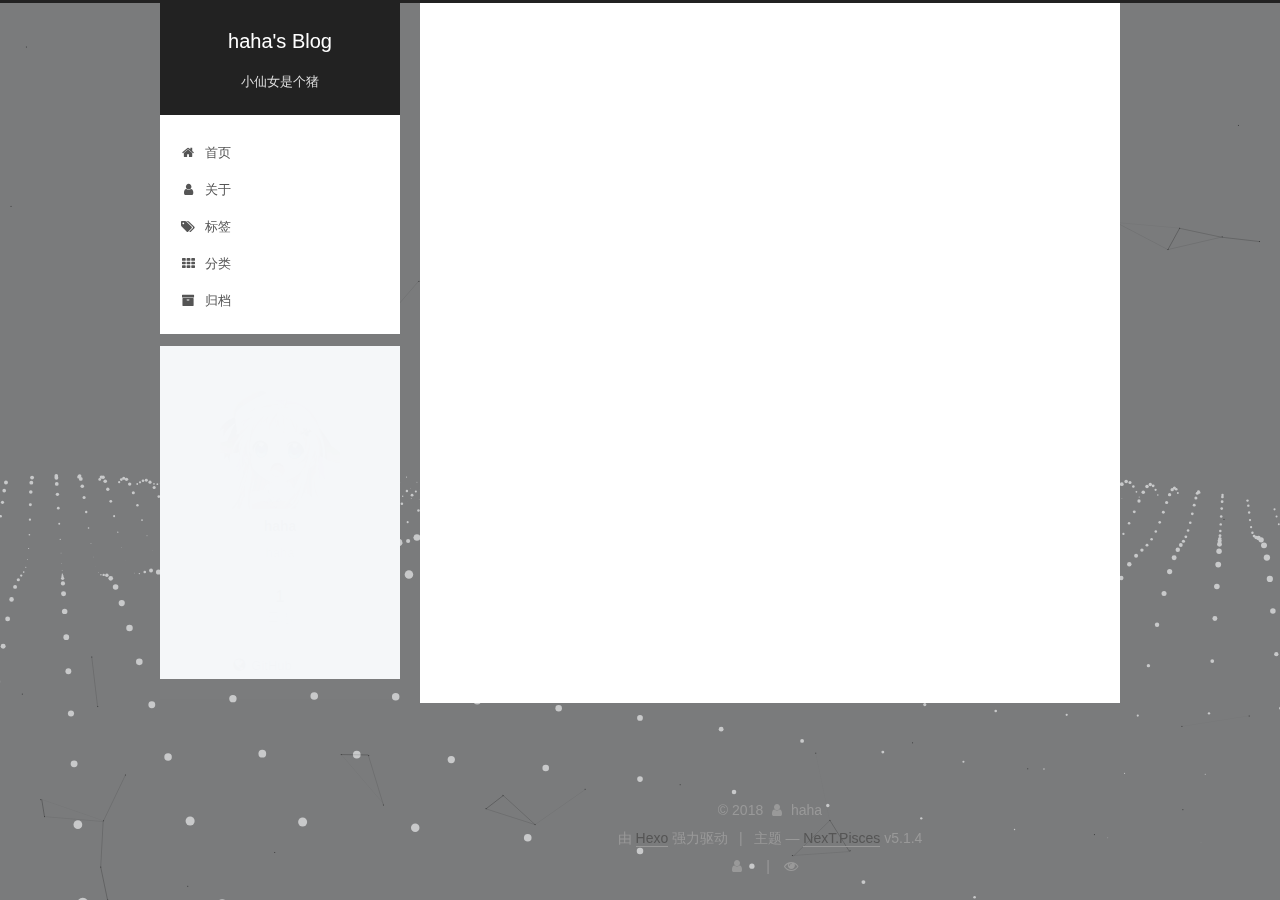
<file: pageName/index.html>
<!DOCTYPE html>



  


<html class="theme-next pisces use-motion" lang="zh-Hans">
<head>
  <meta charset="UTF-8"/>
<meta http-equiv="X-UA-Compatible" content="IE=edge" />
<meta name="viewport" content="width=device-width, initial-scale=1, maximum-scale=1"/>
<meta name="theme-color" content="#222">









<meta http-equiv="Cache-Control" content="no-transform" />
<meta http-equiv="Cache-Control" content="no-siteapp" />
















  
  
  <link href="/lib/fancybox/source/jquery.fancybox.css?v=2.1.5" rel="stylesheet" type="text/css" />







<link href="/lib/font-awesome/css/font-awesome.min.css?v=4.6.2" rel="stylesheet" type="text/css" />

<link href="/css/main.css?v=5.1.4" rel="stylesheet" type="text/css" />


  <link rel="apple-touch-icon" sizes="180x180" href="/images/apple-touch-icon-next.png?v=5.1.4">


  <link rel="icon" type="image/png" sizes="32x32" href="/images/favicon-32x32-next.png?v=5.1.4">


  <link rel="icon" type="image/png" sizes="16x16" href="/images/favicon-16x16-next.png?v=5.1.4">


  <link rel="mask-icon" href="/images/logo.svg?v=5.1.4" color="#222">





  <meta name="keywords" content="Python,c++,java,algorithm" />










<meta name="description" content="haha">
<meta property="og:type" content="website">
<meta property="og:title" content="pageName">
<meta property="og:url" content="https://haha-k.github.io/pageName/index.html">
<meta property="og:site_name" content="haha&#39;s Blog">
<meta property="og:description" content="haha">
<meta property="og:locale" content="zh-Hans">
<meta property="og:updated_time" content="2018-04-03T12:14:49.458Z">
<meta name="twitter:card" content="summary">
<meta name="twitter:title" content="pageName">
<meta name="twitter:description" content="haha">



<script type="text/javascript" id="hexo.configurations">
  var NexT = window.NexT || {};
  var CONFIG = {
    root: '/',
    scheme: 'Pisces',
    version: '5.1.4',
    sidebar: {"position":"left","display":"post","offset":12,"b2t":false,"scrollpercent":false,"onmobile":false},
    fancybox: true,
    tabs: true,
    motion: {"enable":true,"async":false,"transition":{"post_block":"fadeIn","post_header":"slideDownIn","post_body":"slideDownIn","coll_header":"slideLeftIn","sidebar":"slideUpIn"}},
    duoshuo: {
      userId: '0',
      author: '博主'
    },
    algolia: {
      applicationID: '',
      apiKey: '',
      indexName: '',
      hits: {"per_page":10},
      labels: {"input_placeholder":"Search for Posts","hits_empty":"We didn't find any results for the search: ${query}","hits_stats":"${hits} results found in ${time} ms"}
    }
  };
</script>



  <link rel="canonical" href="https://haha-k.github.io/pageName/"/>





  <title>pageName | haha's Blog</title>
  








</head>

<body itemscope itemtype="http://schema.org/WebPage" lang="zh-Hans">

  
  
    
  

  <div class="container sidebar-position-left page-post-detail">
    <div class="headband"></div>

    <header id="header" class="header" itemscope itemtype="http://schema.org/WPHeader">
      <div class="header-inner"><div class="site-brand-wrapper">
  <div class="site-meta ">
    

    <div class="custom-logo-site-title">
      <a href="/"  class="brand" rel="start">
        <span class="logo-line-before"><i></i></span>
        <span class="site-title">haha's Blog</span>
        <span class="logo-line-after"><i></i></span>
      </a>
    </div>
      
        <p class="site-subtitle">小仙女是个猪</p>
      
  </div>

  <div class="site-nav-toggle">
    <button>
      <span class="btn-bar"></span>
      <span class="btn-bar"></span>
      <span class="btn-bar"></span>
    </button>
  </div>
</div>

<nav class="site-nav">
  

  
    <ul id="menu" class="menu">
      
        
        <li class="menu-item menu-item-home">
          <a href="/" rel="section">
            
              <i class="menu-item-icon fa fa-fw fa-home"></i> <br />
            
            首页
          </a>
        </li>
      
        
        <li class="menu-item menu-item-about">
          <a href="/about/" rel="section">
            
              <i class="menu-item-icon fa fa-fw fa-user"></i> <br />
            
            关于
          </a>
        </li>
      
        
        <li class="menu-item menu-item-tags">
          <a href="/tags/" rel="section">
            
              <i class="menu-item-icon fa fa-fw fa-tags"></i> <br />
            
            标签
          </a>
        </li>
      
        
        <li class="menu-item menu-item-categories">
          <a href="/categories/" rel="section">
            
              <i class="menu-item-icon fa fa-fw fa-th"></i> <br />
            
            分类
          </a>
        </li>
      
        
        <li class="menu-item menu-item-archives">
          <a href="/archives/" rel="section">
            
              <i class="menu-item-icon fa fa-fw fa-archive"></i> <br />
            
            归档
          </a>
        </li>
      

      
    </ul>
  

  
</nav>



 </div>
    </header>

    <main id="main" class="main">
      <div class="main-inner">
        <div class="content-wrap">
          <div id="content" class="content">
            

  <div id="posts" class="posts-expand">
    
    
    
    <div class="post-block page">
      <header class="post-header">

	<h1 class="post-title" itemprop="name headline">pageName</h1>



</header>

      
      
      
      <div class="post-body">
        
        
          
        
      </div>
      
      
      
    </div>
    
    
    
  </div>


          </div>
          


          

  



        </div>
        
          
  
  <div class="sidebar-toggle">
    <div class="sidebar-toggle-line-wrap">
      <span class="sidebar-toggle-line sidebar-toggle-line-first"></span>
      <span class="sidebar-toggle-line sidebar-toggle-line-middle"></span>
      <span class="sidebar-toggle-line sidebar-toggle-line-last"></span>
    </div>
  </div>

  <aside id="sidebar" class="sidebar">
    
    <div class="sidebar-inner">

      

      

      <section class="site-overview-wrap sidebar-panel sidebar-panel-active">
        <div class="site-overview">
          <div class="site-author motion-element" itemprop="author" itemscope itemtype="http://schema.org/Person">
            
              <img class="site-author-image" itemprop="image"
                src="/uploads/1.png"
                alt="haha" />
            
              <p class="site-author-name" itemprop="name">haha</p>
              <p class="site-description motion-element" itemprop="description">haha</p>
          </div>

          <nav class="site-state motion-element">

            
              <div class="site-state-item site-state-posts">
              
                <a href="/archives/">
              
                  <span class="site-state-item-count">1</span>
                  <span class="site-state-item-name">日志</span>
                </a>
              </div>
            

            

            

          </nav>

          

          
            <div class="links-of-author motion-element">
                
                  <span class="links-of-author-item">
                    <a href="https://github.com/haha-k" target="_blank" title="GitHub">
                      
                        <i class="fa fa-fw fa-globe"></i>GitHub</a>
                  </span>
                
            </div>
          

          
          

          
          

          

        </div>
      </section>

      

      

    </div>
  </aside>


        
      </div>
    </main>

    <footer id="footer" class="footer">
      <div class="footer-inner">
        <div class="copyright">&copy; <span itemprop="copyrightYear">2018</span>
  <span class="with-love">
    <i class="fa fa-user"></i>
  </span>
  <span class="author" itemprop="copyrightHolder">haha</span>

  
</div>


  <div class="powered-by">由 <a class="theme-link" target="_blank" href="https://hexo.io">Hexo</a> 强力驱动</div>



  <span class="post-meta-divider">|</span>



  <div class="theme-info">主题 &mdash; <a class="theme-link" target="_blank" href="https://github.com/iissnan/hexo-theme-next">NexT.Pisces</a> v5.1.4</div>




        
<div class="busuanzi-count">
  <script async src="https://dn-lbstatics.qbox.me/busuanzi/2.3/busuanzi.pure.mini.js"></script>

  
    <span class="site-uv">
      <i class="fa fa-user"></i>
      <span class="busuanzi-value" id="busuanzi_value_site_uv"></span>
      
    </span>
  

  
    <span class="site-pv">
      <i class="fa fa-eye"></i>
      <span class="busuanzi-value" id="busuanzi_value_site_pv"></span>
      
    </span>
  
</div>








        
      </div>
    </footer>

    
      <div class="back-to-top">
        <i class="fa fa-arrow-up"></i>
        
      </div>
    

    

  </div>

  

<script type="text/javascript">
  if (Object.prototype.toString.call(window.Promise) !== '[object Function]') {
    window.Promise = null;
  }
</script>









  


  



  
  









  
  
    <script type="text/javascript" src="/lib/jquery/index.js?v=2.1.3"></script>
  

  
  
    <script type="text/javascript" src="/lib/fastclick/lib/fastclick.min.js?v=1.0.6"></script>
  

  
  
    <script type="text/javascript" src="/lib/jquery_lazyload/jquery.lazyload.js?v=1.9.7"></script>
  

  
  
    <script type="text/javascript" src="/lib/velocity/velocity.min.js?v=1.2.1"></script>
  

  
  
    <script type="text/javascript" src="/lib/velocity/velocity.ui.min.js?v=1.2.1"></script>
  

  
  
    <script type="text/javascript" src="/lib/fancybox/source/jquery.fancybox.pack.js?v=2.1.5"></script>
  

  
  
    <script type="text/javascript" src="/lib/canvas-nest/canvas-nest.min.js"></script>
  

  
  
    <script type="text/javascript" src="/lib/three/three.min.js"></script>
  

  
  
    <script type="text/javascript" src="/lib/three/three-waves.min.js"></script>
  


  


  <script type="text/javascript" src="/js/src/utils.js?v=5.1.4"></script>

  <script type="text/javascript" src="/js/src/motion.js?v=5.1.4"></script>



  
  


  <script type="text/javascript" src="/js/src/affix.js?v=5.1.4"></script>

  <script type="text/javascript" src="/js/src/schemes/pisces.js?v=5.1.4"></script>



  
  <script type="text/javascript" src="/js/src/scrollspy.js?v=5.1.4"></script>
<script type="text/javascript" src="/js/src/post-details.js?v=5.1.4"></script>



  


  <script type="text/javascript" src="/js/src/bootstrap.js?v=5.1.4"></script>



  


  




	





  





  












  





  

  

  

  
  

  

  

  

</body>
</html>
</file>
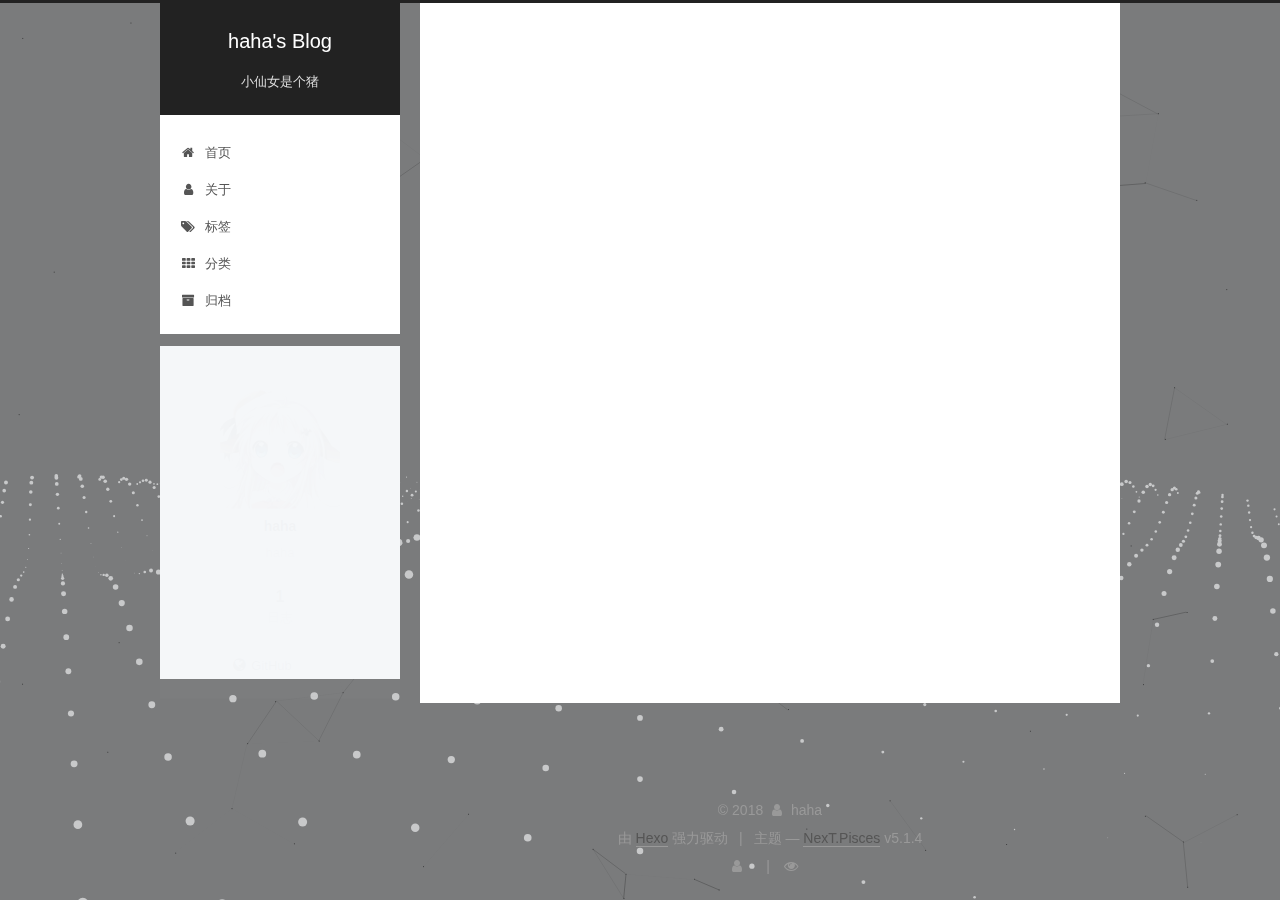
<file: tags/index.html>
<!DOCTYPE html>



  


<html class="theme-next pisces use-motion" lang="zh-Hans">
<head>
  <meta charset="UTF-8"/>
<meta http-equiv="X-UA-Compatible" content="IE=edge" />
<meta name="viewport" content="width=device-width, initial-scale=1, maximum-scale=1"/>
<meta name="theme-color" content="#222">









<meta http-equiv="Cache-Control" content="no-transform" />
<meta http-equiv="Cache-Control" content="no-siteapp" />
















  
  
  <link href="/lib/fancybox/source/jquery.fancybox.css?v=2.1.5" rel="stylesheet" type="text/css" />







<link href="/lib/font-awesome/css/font-awesome.min.css?v=4.6.2" rel="stylesheet" type="text/css" />

<link href="/css/main.css?v=5.1.4" rel="stylesheet" type="text/css" />


  <link rel="apple-touch-icon" sizes="180x180" href="/images/apple-touch-icon-next.png?v=5.1.4">


  <link rel="icon" type="image/png" sizes="32x32" href="/images/favicon-32x32-next.png?v=5.1.4">


  <link rel="icon" type="image/png" sizes="16x16" href="/images/favicon-16x16-next.png?v=5.1.4">


  <link rel="mask-icon" href="/images/logo.svg?v=5.1.4" color="#222">





  <meta name="keywords" content="Python,c++,java,algorithm" />










<meta name="description" content="haha">
<meta property="og:type" content="website">
<meta property="og:title" content="tags">
<meta property="og:url" content="https://haha-k.github.io/tags/index.html">
<meta property="og:site_name" content="haha&#39;s Blog">
<meta property="og:description" content="haha">
<meta property="og:locale" content="zh-Hans">
<meta property="og:updated_time" content="2018-04-03T12:18:24.959Z">
<meta name="twitter:card" content="summary">
<meta name="twitter:title" content="tags">
<meta name="twitter:description" content="haha">



<script type="text/javascript" id="hexo.configurations">
  var NexT = window.NexT || {};
  var CONFIG = {
    root: '/',
    scheme: 'Pisces',
    version: '5.1.4',
    sidebar: {"position":"left","display":"post","offset":12,"b2t":false,"scrollpercent":false,"onmobile":false},
    fancybox: true,
    tabs: true,
    motion: {"enable":true,"async":false,"transition":{"post_block":"fadeIn","post_header":"slideDownIn","post_body":"slideDownIn","coll_header":"slideLeftIn","sidebar":"slideUpIn"}},
    duoshuo: {
      userId: '0',
      author: '博主'
    },
    algolia: {
      applicationID: '',
      apiKey: '',
      indexName: '',
      hits: {"per_page":10},
      labels: {"input_placeholder":"Search for Posts","hits_empty":"We didn't find any results for the search: ${query}","hits_stats":"${hits} results found in ${time} ms"}
    }
  };
</script>



  <link rel="canonical" href="https://haha-k.github.io/tags/"/>





  <title>tags | haha's Blog</title>
  








</head>

<body itemscope itemtype="http://schema.org/WebPage" lang="zh-Hans">

  
  
    
  

  <div class="container sidebar-position-left page-post-detail">
    <div class="headband"></div>

    <header id="header" class="header" itemscope itemtype="http://schema.org/WPHeader">
      <div class="header-inner"><div class="site-brand-wrapper">
  <div class="site-meta ">
    

    <div class="custom-logo-site-title">
      <a href="/"  class="brand" rel="start">
        <span class="logo-line-before"><i></i></span>
        <span class="site-title">haha's Blog</span>
        <span class="logo-line-after"><i></i></span>
      </a>
    </div>
      
        <p class="site-subtitle">小仙女是个猪</p>
      
  </div>

  <div class="site-nav-toggle">
    <button>
      <span class="btn-bar"></span>
      <span class="btn-bar"></span>
      <span class="btn-bar"></span>
    </button>
  </div>
</div>

<nav class="site-nav">
  

  
    <ul id="menu" class="menu">
      
        
        <li class="menu-item menu-item-home">
          <a href="/" rel="section">
            
              <i class="menu-item-icon fa fa-fw fa-home"></i> <br />
            
            首页
          </a>
        </li>
      
        
        <li class="menu-item menu-item-about">
          <a href="/about/" rel="section">
            
              <i class="menu-item-icon fa fa-fw fa-user"></i> <br />
            
            关于
          </a>
        </li>
      
        
        <li class="menu-item menu-item-tags">
          <a href="/tags/" rel="section">
            
              <i class="menu-item-icon fa fa-fw fa-tags"></i> <br />
            
            标签
          </a>
        </li>
      
        
        <li class="menu-item menu-item-categories">
          <a href="/categories/" rel="section">
            
              <i class="menu-item-icon fa fa-fw fa-th"></i> <br />
            
            分类
          </a>
        </li>
      
        
        <li class="menu-item menu-item-archives">
          <a href="/archives/" rel="section">
            
              <i class="menu-item-icon fa fa-fw fa-archive"></i> <br />
            
            归档
          </a>
        </li>
      

      
    </ul>
  

  
</nav>



 </div>
    </header>

    <main id="main" class="main">
      <div class="main-inner">
        <div class="content-wrap">
          <div id="content" class="content">
            

  <div id="posts" class="posts-expand">
    
    
    
    <div class="post-block page">
      <header class="post-header">

	<h1 class="post-title" itemprop="name headline">tags</h1>



</header>

      
      
      
      <div class="post-body">
        
        
          <div class="tag-cloud">
            <div class="tag-cloud-title">
                暂无标签
            </div>
            <div class="tag-cloud-tags">
              
            </div>
          </div>
        
      </div>
      
      
      
    </div>
    
    
    
  </div>


          </div>
          


          

  



        </div>
        
          
  
  <div class="sidebar-toggle">
    <div class="sidebar-toggle-line-wrap">
      <span class="sidebar-toggle-line sidebar-toggle-line-first"></span>
      <span class="sidebar-toggle-line sidebar-toggle-line-middle"></span>
      <span class="sidebar-toggle-line sidebar-toggle-line-last"></span>
    </div>
  </div>

  <aside id="sidebar" class="sidebar">
    
    <div class="sidebar-inner">

      

      

      <section class="site-overview-wrap sidebar-panel sidebar-panel-active">
        <div class="site-overview">
          <div class="site-author motion-element" itemprop="author" itemscope itemtype="http://schema.org/Person">
            
              <img class="site-author-image" itemprop="image"
                src="/uploads/1.png"
                alt="haha" />
            
              <p class="site-author-name" itemprop="name">haha</p>
              <p class="site-description motion-element" itemprop="description">haha</p>
          </div>

          <nav class="site-state motion-element">

            
              <div class="site-state-item site-state-posts">
              
                <a href="/archives/">
              
                  <span class="site-state-item-count">1</span>
                  <span class="site-state-item-name">日志</span>
                </a>
              </div>
            

            

            

          </nav>

          

          
            <div class="links-of-author motion-element">
                
                  <span class="links-of-author-item">
                    <a href="https://github.com/haha-k" target="_blank" title="GitHub">
                      
                        <i class="fa fa-fw fa-globe"></i>GitHub</a>
                  </span>
                
            </div>
          

          
          

          
          

          

        </div>
      </section>

      

      

    </div>
  </aside>


        
      </div>
    </main>

    <footer id="footer" class="footer">
      <div class="footer-inner">
        <div class="copyright">&copy; <span itemprop="copyrightYear">2018</span>
  <span class="with-love">
    <i class="fa fa-user"></i>
  </span>
  <span class="author" itemprop="copyrightHolder">haha</span>

  
</div>


  <div class="powered-by">由 <a class="theme-link" target="_blank" href="https://hexo.io">Hexo</a> 强力驱动</div>



  <span class="post-meta-divider">|</span>



  <div class="theme-info">主题 &mdash; <a class="theme-link" target="_blank" href="https://github.com/iissnan/hexo-theme-next">NexT.Pisces</a> v5.1.4</div>




        
<div class="busuanzi-count">
  <script async src="https://dn-lbstatics.qbox.me/busuanzi/2.3/busuanzi.pure.mini.js"></script>

  
    <span class="site-uv">
      <i class="fa fa-user"></i>
      <span class="busuanzi-value" id="busuanzi_value_site_uv"></span>
      
    </span>
  

  
    <span class="site-pv">
      <i class="fa fa-eye"></i>
      <span class="busuanzi-value" id="busuanzi_value_site_pv"></span>
      
    </span>
  
</div>








        
      </div>
    </footer>

    
      <div class="back-to-top">
        <i class="fa fa-arrow-up"></i>
        
      </div>
    

    

  </div>

  

<script type="text/javascript">
  if (Object.prototype.toString.call(window.Promise) !== '[object Function]') {
    window.Promise = null;
  }
</script>









  


  



  
  









  
  
    <script type="text/javascript" src="/lib/jquery/index.js?v=2.1.3"></script>
  

  
  
    <script type="text/javascript" src="/lib/fastclick/lib/fastclick.min.js?v=1.0.6"></script>
  

  
  
    <script type="text/javascript" src="/lib/jquery_lazyload/jquery.lazyload.js?v=1.9.7"></script>
  

  
  
    <script type="text/javascript" src="/lib/velocity/velocity.min.js?v=1.2.1"></script>
  

  
  
    <script type="text/javascript" src="/lib/velocity/velocity.ui.min.js?v=1.2.1"></script>
  

  
  
    <script type="text/javascript" src="/lib/fancybox/source/jquery.fancybox.pack.js?v=2.1.5"></script>
  

  
  
    <script type="text/javascript" src="/lib/canvas-nest/canvas-nest.min.js"></script>
  

  
  
    <script type="text/javascript" src="/lib/three/three.min.js"></script>
  

  
  
    <script type="text/javascript" src="/lib/three/three-waves.min.js"></script>
  


  


  <script type="text/javascript" src="/js/src/utils.js?v=5.1.4"></script>

  <script type="text/javascript" src="/js/src/motion.js?v=5.1.4"></script>



  
  


  <script type="text/javascript" src="/js/src/affix.js?v=5.1.4"></script>

  <script type="text/javascript" src="/js/src/schemes/pisces.js?v=5.1.4"></script>



  
  <script type="text/javascript" src="/js/src/scrollspy.js?v=5.1.4"></script>
<script type="text/javascript" src="/js/src/post-details.js?v=5.1.4"></script>



  


  <script type="text/javascript" src="/js/src/bootstrap.js?v=5.1.4"></script>



  


  




	





  





  












  





  

  

  

  
  

  

  

  

</body>
</html>
</file>
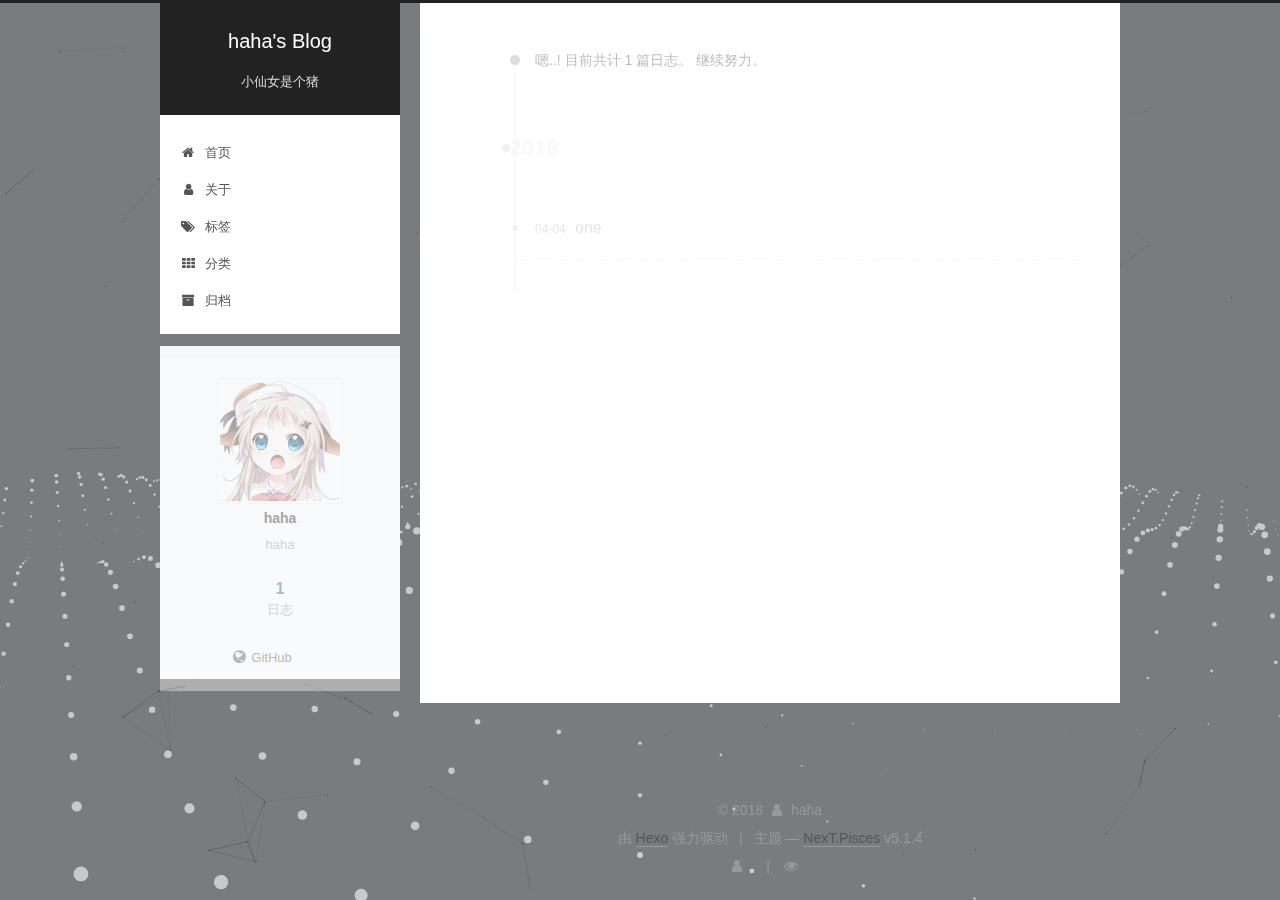
<file: archives/2018/index.html>
<!DOCTYPE html>



  


<html class="theme-next pisces use-motion" lang="zh-Hans">
<head>
  <meta charset="UTF-8"/>
<meta http-equiv="X-UA-Compatible" content="IE=edge" />
<meta name="viewport" content="width=device-width, initial-scale=1, maximum-scale=1"/>
<meta name="theme-color" content="#222">









<meta http-equiv="Cache-Control" content="no-transform" />
<meta http-equiv="Cache-Control" content="no-siteapp" />
















  
  
  <link href="/lib/fancybox/source/jquery.fancybox.css?v=2.1.5" rel="stylesheet" type="text/css" />







<link href="/lib/font-awesome/css/font-awesome.min.css?v=4.6.2" rel="stylesheet" type="text/css" />

<link href="/css/main.css?v=5.1.4" rel="stylesheet" type="text/css" />


  <link rel="apple-touch-icon" sizes="180x180" href="/images/apple-touch-icon-next.png?v=5.1.4">


  <link rel="icon" type="image/png" sizes="32x32" href="/images/favicon-32x32-next.png?v=5.1.4">


  <link rel="icon" type="image/png" sizes="16x16" href="/images/favicon-16x16-next.png?v=5.1.4">


  <link rel="mask-icon" href="/images/logo.svg?v=5.1.4" color="#222">





  <meta name="keywords" content="Python,c++,java,algorithm" />










<meta name="description" content="haha">
<meta property="og:type" content="website">
<meta property="og:title" content="haha&#39;s Blog">
<meta property="og:url" content="https://haha-k.github.io/archives/2018/index.html">
<meta property="og:site_name" content="haha&#39;s Blog">
<meta property="og:description" content="haha">
<meta property="og:locale" content="zh-Hans">
<meta name="twitter:card" content="summary">
<meta name="twitter:title" content="haha&#39;s Blog">
<meta name="twitter:description" content="haha">



<script type="text/javascript" id="hexo.configurations">
  var NexT = window.NexT || {};
  var CONFIG = {
    root: '/',
    scheme: 'Pisces',
    version: '5.1.4',
    sidebar: {"position":"left","display":"post","offset":12,"b2t":false,"scrollpercent":false,"onmobile":false},
    fancybox: true,
    tabs: true,
    motion: {"enable":true,"async":false,"transition":{"post_block":"fadeIn","post_header":"slideDownIn","post_body":"slideDownIn","coll_header":"slideLeftIn","sidebar":"slideUpIn"}},
    duoshuo: {
      userId: '0',
      author: '博主'
    },
    algolia: {
      applicationID: '',
      apiKey: '',
      indexName: '',
      hits: {"per_page":10},
      labels: {"input_placeholder":"Search for Posts","hits_empty":"We didn't find any results for the search: ${query}","hits_stats":"${hits} results found in ${time} ms"}
    }
  };
</script>



  <link rel="canonical" href="https://haha-k.github.io/archives/2018/"/>





  <title>归档 | haha's Blog</title>
  








</head>

<body itemscope itemtype="http://schema.org/WebPage" lang="zh-Hans">

  
  
    
  

  <div class="container sidebar-position-left page-archive">
    <div class="headband"></div>

    <header id="header" class="header" itemscope itemtype="http://schema.org/WPHeader">
      <div class="header-inner"><div class="site-brand-wrapper">
  <div class="site-meta ">
    

    <div class="custom-logo-site-title">
      <a href="/"  class="brand" rel="start">
        <span class="logo-line-before"><i></i></span>
        <span class="site-title">haha's Blog</span>
        <span class="logo-line-after"><i></i></span>
      </a>
    </div>
      
        <p class="site-subtitle">小仙女是个猪</p>
      
  </div>

  <div class="site-nav-toggle">
    <button>
      <span class="btn-bar"></span>
      <span class="btn-bar"></span>
      <span class="btn-bar"></span>
    </button>
  </div>
</div>

<nav class="site-nav">
  

  
    <ul id="menu" class="menu">
      
        
        <li class="menu-item menu-item-home">
          <a href="/" rel="section">
            
              <i class="menu-item-icon fa fa-fw fa-home"></i> <br />
            
            首页
          </a>
        </li>
      
        
        <li class="menu-item menu-item-about">
          <a href="/about/" rel="section">
            
              <i class="menu-item-icon fa fa-fw fa-user"></i> <br />
            
            关于
          </a>
        </li>
      
        
        <li class="menu-item menu-item-tags">
          <a href="/tags/" rel="section">
            
              <i class="menu-item-icon fa fa-fw fa-tags"></i> <br />
            
            标签
          </a>
        </li>
      
        
        <li class="menu-item menu-item-categories">
          <a href="/categories/" rel="section">
            
              <i class="menu-item-icon fa fa-fw fa-th"></i> <br />
            
            分类
          </a>
        </li>
      
        
        <li class="menu-item menu-item-archives">
          <a href="/archives/" rel="section">
            
              <i class="menu-item-icon fa fa-fw fa-archive"></i> <br />
            
            归档
          </a>
        </li>
      

      
    </ul>
  

  
</nav>



 </div>
    </header>

    <main id="main" class="main">
      <div class="main-inner">
        <div class="content-wrap">
          <div id="content" class="content">
            

  
  
  
  <div class="post-block archive">
    <div id="posts" class="posts-collapse">
      <span class="archive-move-on"></span>

      <span class="archive-page-counter">
        
        
        
          
        
        嗯..! 目前共计 1 篇日志。 继续努力。
      </span>

      

        
        
        

        
          
          <div class="collection-title">
            <h1 class="archive-year" id="archive-year-2018">2018</h1>
          </div>
        
        

        

  <article class="post post-type-normal" itemscope itemtype="http://schema.org/Article">
    <header class="post-header">

      <h2 class="post-title">
        
            <a class="post-title-link" href="/2018/04/04/one/" itemprop="url">
              
                <span itemprop="name">one</span>
              
            </a>
        
      </h2>

      <div class="post-meta">
        <time class="post-time" itemprop="dateCreated"
              datetime="2018-04-04T11:20:28+08:00"
              content="2018-04-04" >
          04-04
        </time>
      </div>

    </header>
  </article>



      

    </div>
  </div>
  
  
  

  



          </div>
          


          

        </div>
        
          
  
  <div class="sidebar-toggle">
    <div class="sidebar-toggle-line-wrap">
      <span class="sidebar-toggle-line sidebar-toggle-line-first"></span>
      <span class="sidebar-toggle-line sidebar-toggle-line-middle"></span>
      <span class="sidebar-toggle-line sidebar-toggle-line-last"></span>
    </div>
  </div>

  <aside id="sidebar" class="sidebar">
    
    <div class="sidebar-inner">

      

      

      <section class="site-overview-wrap sidebar-panel sidebar-panel-active">
        <div class="site-overview">
          <div class="site-author motion-element" itemprop="author" itemscope itemtype="http://schema.org/Person">
            
              <img class="site-author-image" itemprop="image"
                src="/uploads/1.png"
                alt="haha" />
            
              <p class="site-author-name" itemprop="name">haha</p>
              <p class="site-description motion-element" itemprop="description">haha</p>
          </div>

          <nav class="site-state motion-element">

            
              <div class="site-state-item site-state-posts">
              
                <a href="/archives/">
              
                  <span class="site-state-item-count">1</span>
                  <span class="site-state-item-name">日志</span>
                </a>
              </div>
            

            

            

          </nav>

          

          
            <div class="links-of-author motion-element">
                
                  <span class="links-of-author-item">
                    <a href="https://github.com/haha-k" target="_blank" title="GitHub">
                      
                        <i class="fa fa-fw fa-globe"></i>GitHub</a>
                  </span>
                
            </div>
          

          
          

          
          

          

        </div>
      </section>

      

      

    </div>
  </aside>


        
      </div>
    </main>

    <footer id="footer" class="footer">
      <div class="footer-inner">
        <div class="copyright">&copy; <span itemprop="copyrightYear">2018</span>
  <span class="with-love">
    <i class="fa fa-user"></i>
  </span>
  <span class="author" itemprop="copyrightHolder">haha</span>

  
</div>


  <div class="powered-by">由 <a class="theme-link" target="_blank" href="https://hexo.io">Hexo</a> 强力驱动</div>



  <span class="post-meta-divider">|</span>



  <div class="theme-info">主题 &mdash; <a class="theme-link" target="_blank" href="https://github.com/iissnan/hexo-theme-next">NexT.Pisces</a> v5.1.4</div>




        
<div class="busuanzi-count">
  <script async src="https://dn-lbstatics.qbox.me/busuanzi/2.3/busuanzi.pure.mini.js"></script>

  
    <span class="site-uv">
      <i class="fa fa-user"></i>
      <span class="busuanzi-value" id="busuanzi_value_site_uv"></span>
      
    </span>
  

  
    <span class="site-pv">
      <i class="fa fa-eye"></i>
      <span class="busuanzi-value" id="busuanzi_value_site_pv"></span>
      
    </span>
  
</div>








        
      </div>
    </footer>

    
      <div class="back-to-top">
        <i class="fa fa-arrow-up"></i>
        
      </div>
    

    

  </div>

  

<script type="text/javascript">
  if (Object.prototype.toString.call(window.Promise) !== '[object Function]') {
    window.Promise = null;
  }
</script>









  


  



  
  









  
  
    <script type="text/javascript" src="/lib/jquery/index.js?v=2.1.3"></script>
  

  
  
    <script type="text/javascript" src="/lib/fastclick/lib/fastclick.min.js?v=1.0.6"></script>
  

  
  
    <script type="text/javascript" src="/lib/jquery_lazyload/jquery.lazyload.js?v=1.9.7"></script>
  

  
  
    <script type="text/javascript" src="/lib/velocity/velocity.min.js?v=1.2.1"></script>
  

  
  
    <script type="text/javascript" src="/lib/velocity/velocity.ui.min.js?v=1.2.1"></script>
  

  
  
    <script type="text/javascript" src="/lib/fancybox/source/jquery.fancybox.pack.js?v=2.1.5"></script>
  

  
  
    <script type="text/javascript" src="/lib/canvas-nest/canvas-nest.min.js"></script>
  

  
  
    <script type="text/javascript" src="/lib/three/three.min.js"></script>
  

  
  
    <script type="text/javascript" src="/lib/three/three-waves.min.js"></script>
  


  


  <script type="text/javascript" src="/js/src/utils.js?v=5.1.4"></script>

  <script type="text/javascript" src="/js/src/motion.js?v=5.1.4"></script>



  
  


  <script type="text/javascript" src="/js/src/affix.js?v=5.1.4"></script>

  <script type="text/javascript" src="/js/src/schemes/pisces.js?v=5.1.4"></script>



  

  


  <script type="text/javascript" src="/js/src/bootstrap.js?v=5.1.4"></script>



  


  




	





  





  












  





  

  

  

  
  

  

  

  

</body>
</html>
</file>
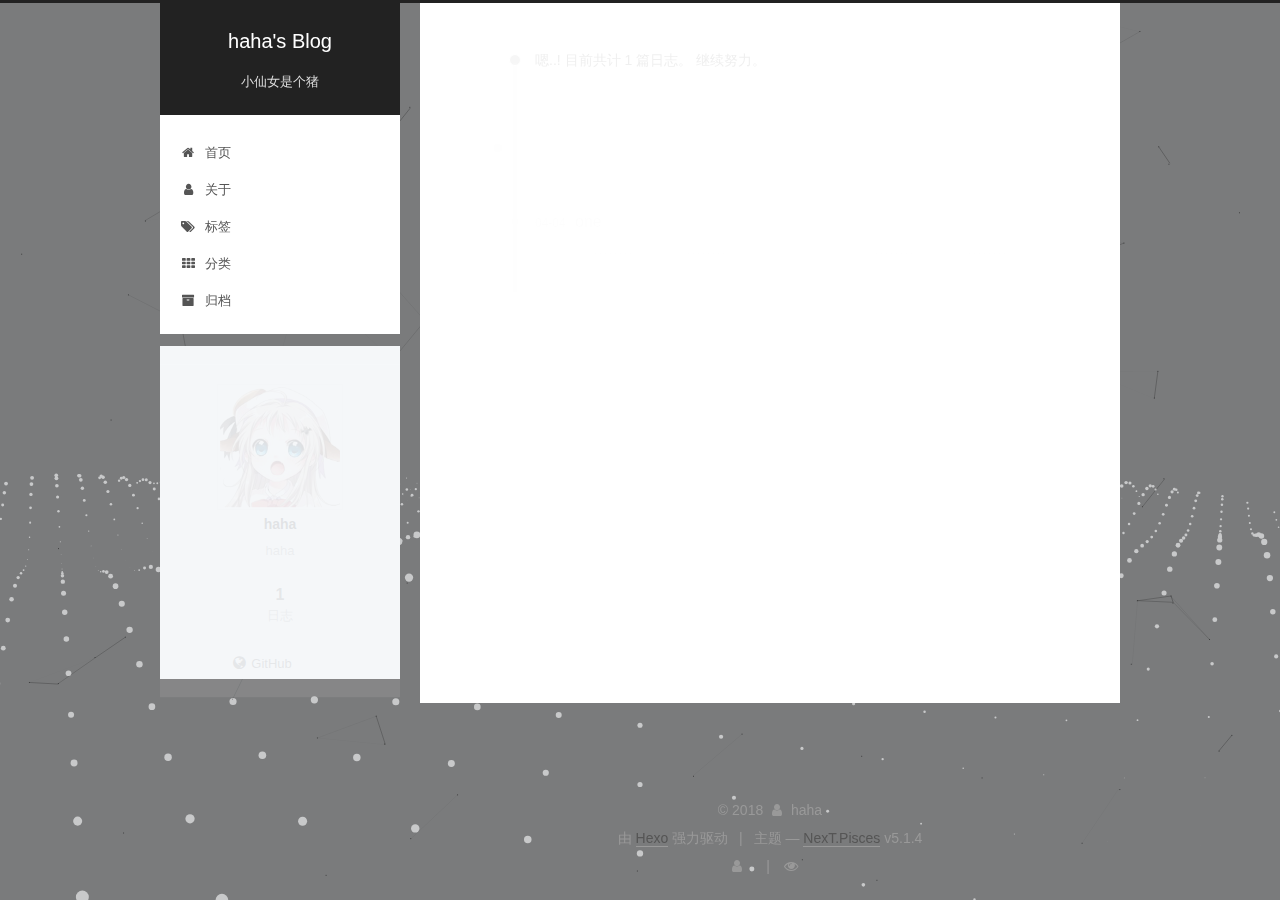
<file: archives/2018/04/index.html>
<!DOCTYPE html>



  


<html class="theme-next pisces use-motion" lang="zh-Hans">
<head>
  <meta charset="UTF-8"/>
<meta http-equiv="X-UA-Compatible" content="IE=edge" />
<meta name="viewport" content="width=device-width, initial-scale=1, maximum-scale=1"/>
<meta name="theme-color" content="#222">









<meta http-equiv="Cache-Control" content="no-transform" />
<meta http-equiv="Cache-Control" content="no-siteapp" />
















  
  
  <link href="/lib/fancybox/source/jquery.fancybox.css?v=2.1.5" rel="stylesheet" type="text/css" />







<link href="/lib/font-awesome/css/font-awesome.min.css?v=4.6.2" rel="stylesheet" type="text/css" />

<link href="/css/main.css?v=5.1.4" rel="stylesheet" type="text/css" />


  <link rel="apple-touch-icon" sizes="180x180" href="/images/apple-touch-icon-next.png?v=5.1.4">


  <link rel="icon" type="image/png" sizes="32x32" href="/images/favicon-32x32-next.png?v=5.1.4">


  <link rel="icon" type="image/png" sizes="16x16" href="/images/favicon-16x16-next.png?v=5.1.4">


  <link rel="mask-icon" href="/images/logo.svg?v=5.1.4" color="#222">





  <meta name="keywords" content="Python,c++,java,algorithm" />










<meta name="description" content="haha">
<meta property="og:type" content="website">
<meta property="og:title" content="haha&#39;s Blog">
<meta property="og:url" content="https://haha-k.github.io/archives/2018/04/index.html">
<meta property="og:site_name" content="haha&#39;s Blog">
<meta property="og:description" content="haha">
<meta property="og:locale" content="zh-Hans">
<meta name="twitter:card" content="summary">
<meta name="twitter:title" content="haha&#39;s Blog">
<meta name="twitter:description" content="haha">



<script type="text/javascript" id="hexo.configurations">
  var NexT = window.NexT || {};
  var CONFIG = {
    root: '/',
    scheme: 'Pisces',
    version: '5.1.4',
    sidebar: {"position":"left","display":"post","offset":12,"b2t":false,"scrollpercent":false,"onmobile":false},
    fancybox: true,
    tabs: true,
    motion: {"enable":true,"async":false,"transition":{"post_block":"fadeIn","post_header":"slideDownIn","post_body":"slideDownIn","coll_header":"slideLeftIn","sidebar":"slideUpIn"}},
    duoshuo: {
      userId: '0',
      author: '博主'
    },
    algolia: {
      applicationID: '',
      apiKey: '',
      indexName: '',
      hits: {"per_page":10},
      labels: {"input_placeholder":"Search for Posts","hits_empty":"We didn't find any results for the search: ${query}","hits_stats":"${hits} results found in ${time} ms"}
    }
  };
</script>



  <link rel="canonical" href="https://haha-k.github.io/archives/2018/04/"/>





  <title>归档 | haha's Blog</title>
  








</head>

<body itemscope itemtype="http://schema.org/WebPage" lang="zh-Hans">

  
  
    
  

  <div class="container sidebar-position-left page-archive">
    <div class="headband"></div>

    <header id="header" class="header" itemscope itemtype="http://schema.org/WPHeader">
      <div class="header-inner"><div class="site-brand-wrapper">
  <div class="site-meta ">
    

    <div class="custom-logo-site-title">
      <a href="/"  class="brand" rel="start">
        <span class="logo-line-before"><i></i></span>
        <span class="site-title">haha's Blog</span>
        <span class="logo-line-after"><i></i></span>
      </a>
    </div>
      
        <p class="site-subtitle">小仙女是个猪</p>
      
  </div>

  <div class="site-nav-toggle">
    <button>
      <span class="btn-bar"></span>
      <span class="btn-bar"></span>
      <span class="btn-bar"></span>
    </button>
  </div>
</div>

<nav class="site-nav">
  

  
    <ul id="menu" class="menu">
      
        
        <li class="menu-item menu-item-home">
          <a href="/" rel="section">
            
              <i class="menu-item-icon fa fa-fw fa-home"></i> <br />
            
            首页
          </a>
        </li>
      
        
        <li class="menu-item menu-item-about">
          <a href="/about/" rel="section">
            
              <i class="menu-item-icon fa fa-fw fa-user"></i> <br />
            
            关于
          </a>
        </li>
      
        
        <li class="menu-item menu-item-tags">
          <a href="/tags/" rel="section">
            
              <i class="menu-item-icon fa fa-fw fa-tags"></i> <br />
            
            标签
          </a>
        </li>
      
        
        <li class="menu-item menu-item-categories">
          <a href="/categories/" rel="section">
            
              <i class="menu-item-icon fa fa-fw fa-th"></i> <br />
            
            分类
          </a>
        </li>
      
        
        <li class="menu-item menu-item-archives">
          <a href="/archives/" rel="section">
            
              <i class="menu-item-icon fa fa-fw fa-archive"></i> <br />
            
            归档
          </a>
        </li>
      

      
    </ul>
  

  
</nav>



 </div>
    </header>

    <main id="main" class="main">
      <div class="main-inner">
        <div class="content-wrap">
          <div id="content" class="content">
            

  
  
  
  <div class="post-block archive">
    <div id="posts" class="posts-collapse">
      <span class="archive-move-on"></span>

      <span class="archive-page-counter">
        
        
        
          
        
        嗯..! 目前共计 1 篇日志。 继续努力。
      </span>

      

        
        
        

        
          
          <div class="collection-title">
            <h1 class="archive-year" id="archive-year-2018">2018</h1>
          </div>
        
        

        

  <article class="post post-type-normal" itemscope itemtype="http://schema.org/Article">
    <header class="post-header">

      <h2 class="post-title">
        
            <a class="post-title-link" href="/2018/04/04/one/" itemprop="url">
              
                <span itemprop="name">one</span>
              
            </a>
        
      </h2>

      <div class="post-meta">
        <time class="post-time" itemprop="dateCreated"
              datetime="2018-04-04T11:20:28+08:00"
              content="2018-04-04" >
          04-04
        </time>
      </div>

    </header>
  </article>



      

    </div>
  </div>
  
  
  

  



          </div>
          


          

        </div>
        
          
  
  <div class="sidebar-toggle">
    <div class="sidebar-toggle-line-wrap">
      <span class="sidebar-toggle-line sidebar-toggle-line-first"></span>
      <span class="sidebar-toggle-line sidebar-toggle-line-middle"></span>
      <span class="sidebar-toggle-line sidebar-toggle-line-last"></span>
    </div>
  </div>

  <aside id="sidebar" class="sidebar">
    
    <div class="sidebar-inner">

      

      

      <section class="site-overview-wrap sidebar-panel sidebar-panel-active">
        <div class="site-overview">
          <div class="site-author motion-element" itemprop="author" itemscope itemtype="http://schema.org/Person">
            
              <img class="site-author-image" itemprop="image"
                src="/uploads/1.png"
                alt="haha" />
            
              <p class="site-author-name" itemprop="name">haha</p>
              <p class="site-description motion-element" itemprop="description">haha</p>
          </div>

          <nav class="site-state motion-element">

            
              <div class="site-state-item site-state-posts">
              
                <a href="/archives/">
              
                  <span class="site-state-item-count">1</span>
                  <span class="site-state-item-name">日志</span>
                </a>
              </div>
            

            

            

          </nav>

          

          
            <div class="links-of-author motion-element">
                
                  <span class="links-of-author-item">
                    <a href="https://github.com/haha-k" target="_blank" title="GitHub">
                      
                        <i class="fa fa-fw fa-globe"></i>GitHub</a>
                  </span>
                
            </div>
          

          
          

          
          

          

        </div>
      </section>

      

      

    </div>
  </aside>


        
      </div>
    </main>

    <footer id="footer" class="footer">
      <div class="footer-inner">
        <div class="copyright">&copy; <span itemprop="copyrightYear">2018</span>
  <span class="with-love">
    <i class="fa fa-user"></i>
  </span>
  <span class="author" itemprop="copyrightHolder">haha</span>

  
</div>


  <div class="powered-by">由 <a class="theme-link" target="_blank" href="https://hexo.io">Hexo</a> 强力驱动</div>



  <span class="post-meta-divider">|</span>



  <div class="theme-info">主题 &mdash; <a class="theme-link" target="_blank" href="https://github.com/iissnan/hexo-theme-next">NexT.Pisces</a> v5.1.4</div>




        
<div class="busuanzi-count">
  <script async src="https://dn-lbstatics.qbox.me/busuanzi/2.3/busuanzi.pure.mini.js"></script>

  
    <span class="site-uv">
      <i class="fa fa-user"></i>
      <span class="busuanzi-value" id="busuanzi_value_site_uv"></span>
      
    </span>
  

  
    <span class="site-pv">
      <i class="fa fa-eye"></i>
      <span class="busuanzi-value" id="busuanzi_value_site_pv"></span>
      
    </span>
  
</div>








        
      </div>
    </footer>

    
      <div class="back-to-top">
        <i class="fa fa-arrow-up"></i>
        
      </div>
    

    

  </div>

  

<script type="text/javascript">
  if (Object.prototype.toString.call(window.Promise) !== '[object Function]') {
    window.Promise = null;
  }
</script>









  


  



  
  









  
  
    <script type="text/javascript" src="/lib/jquery/index.js?v=2.1.3"></script>
  

  
  
    <script type="text/javascript" src="/lib/fastclick/lib/fastclick.min.js?v=1.0.6"></script>
  

  
  
    <script type="text/javascript" src="/lib/jquery_lazyload/jquery.lazyload.js?v=1.9.7"></script>
  

  
  
    <script type="text/javascript" src="/lib/velocity/velocity.min.js?v=1.2.1"></script>
  

  
  
    <script type="text/javascript" src="/lib/velocity/velocity.ui.min.js?v=1.2.1"></script>
  

  
  
    <script type="text/javascript" src="/lib/fancybox/source/jquery.fancybox.pack.js?v=2.1.5"></script>
  

  
  
    <script type="text/javascript" src="/lib/canvas-nest/canvas-nest.min.js"></script>
  

  
  
    <script type="text/javascript" src="/lib/three/three.min.js"></script>
  

  
  
    <script type="text/javascript" src="/lib/three/three-waves.min.js"></script>
  


  


  <script type="text/javascript" src="/js/src/utils.js?v=5.1.4"></script>

  <script type="text/javascript" src="/js/src/motion.js?v=5.1.4"></script>



  
  


  <script type="text/javascript" src="/js/src/affix.js?v=5.1.4"></script>

  <script type="text/javascript" src="/js/src/schemes/pisces.js?v=5.1.4"></script>



  

  


  <script type="text/javascript" src="/js/src/bootstrap.js?v=5.1.4"></script>



  


  




	





  





  












  





  

  

  

  
  

  

  

  

</body>
</html>
</file>
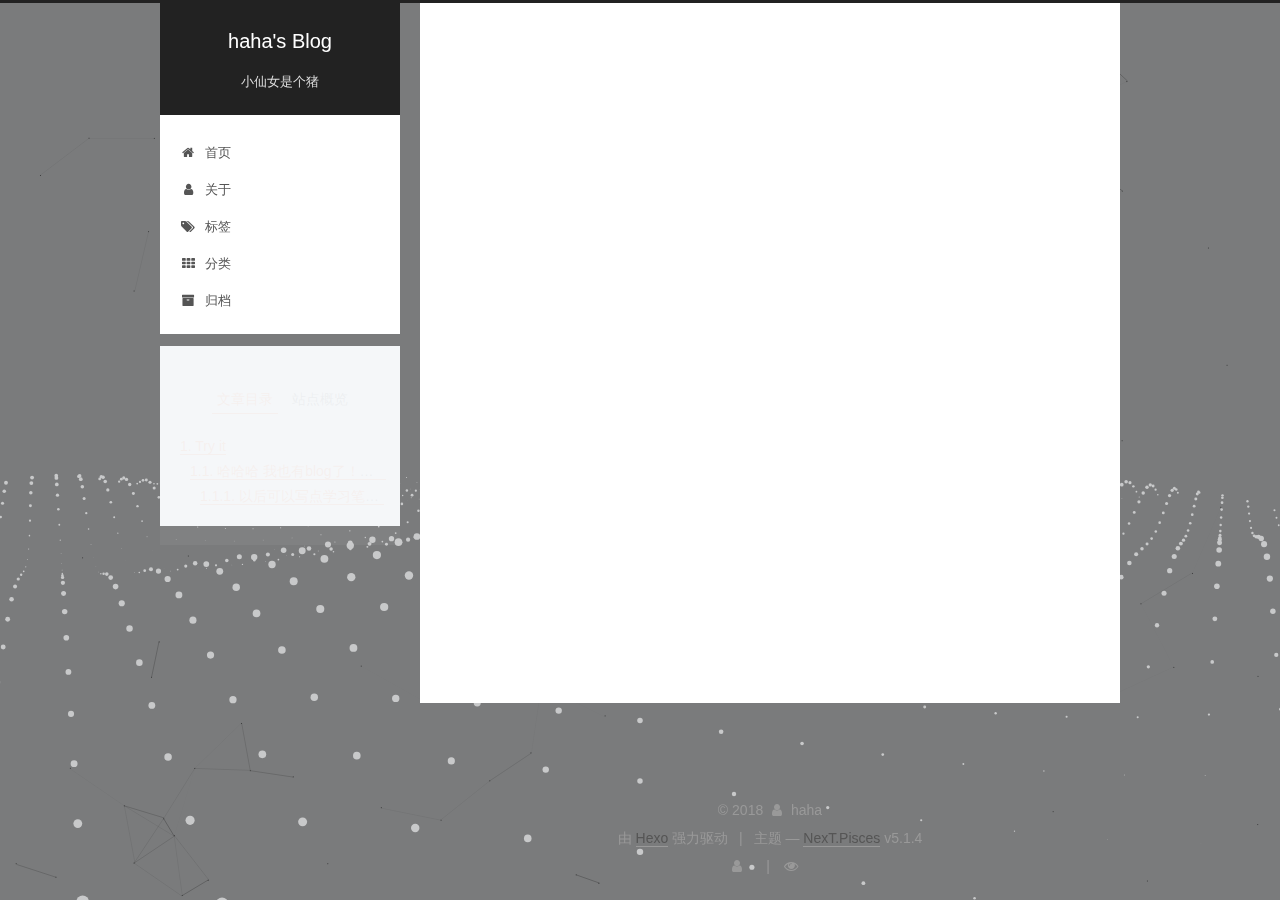
<file: 2018/04/04/one/index.html>
<!DOCTYPE html>



  


<html class="theme-next pisces use-motion" lang="zh-Hans">
<head>
  <meta charset="UTF-8"/>
<meta http-equiv="X-UA-Compatible" content="IE=edge" />
<meta name="viewport" content="width=device-width, initial-scale=1, maximum-scale=1"/>
<meta name="theme-color" content="#222">









<meta http-equiv="Cache-Control" content="no-transform" />
<meta http-equiv="Cache-Control" content="no-siteapp" />
















  
  
  <link href="/lib/fancybox/source/jquery.fancybox.css?v=2.1.5" rel="stylesheet" type="text/css" />







<link href="/lib/font-awesome/css/font-awesome.min.css?v=4.6.2" rel="stylesheet" type="text/css" />

<link href="/css/main.css?v=5.1.4" rel="stylesheet" type="text/css" />


  <link rel="apple-touch-icon" sizes="180x180" href="/images/apple-touch-icon-next.png?v=5.1.4">


  <link rel="icon" type="image/png" sizes="32x32" href="/images/favicon-32x32-next.png?v=5.1.4">


  <link rel="icon" type="image/png" sizes="16x16" href="/images/favicon-16x16-next.png?v=5.1.4">


  <link rel="mask-icon" href="/images/logo.svg?v=5.1.4" color="#222">





  <meta name="keywords" content="Python,c++,java,algorithm" />










<meta name="description" content="Try it 哈哈哈 我也有blog了！！！">
<meta property="og:type" content="article">
<meta property="og:title" content="one">
<meta property="og:url" content="https://haha-k.github.io/2018/04/04/one/index.html">
<meta property="og:site_name" content="haha&#39;s Blog">
<meta property="og:description" content="Try it 哈哈哈 我也有blog了！！！">
<meta property="og:locale" content="zh-Hans">
<meta property="og:updated_time" content="2018-04-04T04:16:12.616Z">
<meta name="twitter:card" content="summary">
<meta name="twitter:title" content="one">
<meta name="twitter:description" content="Try it 哈哈哈 我也有blog了！！！">



<script type="text/javascript" id="hexo.configurations">
  var NexT = window.NexT || {};
  var CONFIG = {
    root: '/',
    scheme: 'Pisces',
    version: '5.1.4',
    sidebar: {"position":"left","display":"post","offset":12,"b2t":false,"scrollpercent":false,"onmobile":false},
    fancybox: true,
    tabs: true,
    motion: {"enable":true,"async":false,"transition":{"post_block":"fadeIn","post_header":"slideDownIn","post_body":"slideDownIn","coll_header":"slideLeftIn","sidebar":"slideUpIn"}},
    duoshuo: {
      userId: '0',
      author: '博主'
    },
    algolia: {
      applicationID: '',
      apiKey: '',
      indexName: '',
      hits: {"per_page":10},
      labels: {"input_placeholder":"Search for Posts","hits_empty":"We didn't find any results for the search: ${query}","hits_stats":"${hits} results found in ${time} ms"}
    }
  };
</script>



  <link rel="canonical" href="https://haha-k.github.io/2018/04/04/one/"/>





  <title>one | haha's Blog</title>
  








</head>

<body itemscope itemtype="http://schema.org/WebPage" lang="zh-Hans">

  
  
    
  

  <div class="container sidebar-position-left page-post-detail">
    <div class="headband"></div>

    <header id="header" class="header" itemscope itemtype="http://schema.org/WPHeader">
      <div class="header-inner"><div class="site-brand-wrapper">
  <div class="site-meta ">
    

    <div class="custom-logo-site-title">
      <a href="/"  class="brand" rel="start">
        <span class="logo-line-before"><i></i></span>
        <span class="site-title">haha's Blog</span>
        <span class="logo-line-after"><i></i></span>
      </a>
    </div>
      
        <p class="site-subtitle">小仙女是个猪</p>
      
  </div>

  <div class="site-nav-toggle">
    <button>
      <span class="btn-bar"></span>
      <span class="btn-bar"></span>
      <span class="btn-bar"></span>
    </button>
  </div>
</div>

<nav class="site-nav">
  

  
    <ul id="menu" class="menu">
      
        
        <li class="menu-item menu-item-home">
          <a href="/" rel="section">
            
              <i class="menu-item-icon fa fa-fw fa-home"></i> <br />
            
            首页
          </a>
        </li>
      
        
        <li class="menu-item menu-item-about">
          <a href="/about/" rel="section">
            
              <i class="menu-item-icon fa fa-fw fa-user"></i> <br />
            
            关于
          </a>
        </li>
      
        
        <li class="menu-item menu-item-tags">
          <a href="/tags/" rel="section">
            
              <i class="menu-item-icon fa fa-fw fa-tags"></i> <br />
            
            标签
          </a>
        </li>
      
        
        <li class="menu-item menu-item-categories">
          <a href="/categories/" rel="section">
            
              <i class="menu-item-icon fa fa-fw fa-th"></i> <br />
            
            分类
          </a>
        </li>
      
        
        <li class="menu-item menu-item-archives">
          <a href="/archives/" rel="section">
            
              <i class="menu-item-icon fa fa-fw fa-archive"></i> <br />
            
            归档
          </a>
        </li>
      

      
    </ul>
  

  
</nav>



 </div>
    </header>

    <main id="main" class="main">
      <div class="main-inner">
        <div class="content-wrap">
          <div id="content" class="content">
            

  <div id="posts" class="posts-expand">
    

  

  
  
  

  <article class="post post-type-normal" itemscope itemtype="http://schema.org/Article">
  
  
  
  <div class="post-block">
    <link itemprop="mainEntityOfPage" href="https://haha-k.github.io/2018/04/04/one/">

    <span hidden itemprop="author" itemscope itemtype="http://schema.org/Person">
      <meta itemprop="name" content="haha">
      <meta itemprop="description" content="">
      <meta itemprop="image" content="/uploads/1.png">
    </span>

    <span hidden itemprop="publisher" itemscope itemtype="http://schema.org/Organization">
      <meta itemprop="name" content="haha's Blog">
    </span>

    
      <header class="post-header">

        
        
          <h1 class="post-title" itemprop="name headline">one</h1>
        

        <div class="post-meta">
          <span class="post-time">
            
              <span class="post-meta-item-icon">
                <i class="fa fa-calendar-o"></i>
              </span>
              
                <span class="post-meta-item-text">发表于</span>
              
              <time title="创建于" itemprop="dateCreated datePublished" datetime="2018-04-04T11:20:28+08:00">
                2018-04-04
              </time>
            

            

            
          </span>

          

          
            
          

          
          

          
            <span class="post-meta-divider">|</span>
            <span class="page-pv"><i class="fa fa-file-o"></i>
            <span class="busuanzi-value" id="busuanzi_value_page_pv" ></span>
            </span>
          

          

          

        </div>
      </header>
    

    
    
    
    <div class="post-body" itemprop="articleBody">

      
      

      
        <h1 id="Try-it"><a href="#Try-it" class="headerlink" title="Try it"></a>Try it</h1><hr>
<h2 id="哈哈哈-我也有blog了！！！"><a href="#哈哈哈-我也有blog了！！！" class="headerlink" title="哈哈哈 我也有blog了！！！"></a>哈哈哈 我也有blog了！！！</h2><a id="more"></a>
<h3 id="以后可以写点学习笔记了"><a href="#以后可以写点学习笔记了" class="headerlink" title="以后可以写点学习笔记了"></a>以后可以写点学习笔记了</h3>
      
    </div>
    
    
    

    

    

    

    <footer class="post-footer">
      

      
      
      

      

      
      
    </footer>
  </div>
  
  
  
  </article>



    <div class="post-spread">
      
    </div>
  </div>


          </div>
          


          

  



        </div>
        
          
  
  <div class="sidebar-toggle">
    <div class="sidebar-toggle-line-wrap">
      <span class="sidebar-toggle-line sidebar-toggle-line-first"></span>
      <span class="sidebar-toggle-line sidebar-toggle-line-middle"></span>
      <span class="sidebar-toggle-line sidebar-toggle-line-last"></span>
    </div>
  </div>

  <aside id="sidebar" class="sidebar">
    
    <div class="sidebar-inner">

      

      
        <ul class="sidebar-nav motion-element">
          <li class="sidebar-nav-toc sidebar-nav-active" data-target="post-toc-wrap">
            文章目录
          </li>
          <li class="sidebar-nav-overview" data-target="site-overview-wrap">
            站点概览
          </li>
        </ul>
      

      <section class="site-overview-wrap sidebar-panel">
        <div class="site-overview">
          <div class="site-author motion-element" itemprop="author" itemscope itemtype="http://schema.org/Person">
            
              <img class="site-author-image" itemprop="image"
                src="/uploads/1.png"
                alt="haha" />
            
              <p class="site-author-name" itemprop="name">haha</p>
              <p class="site-description motion-element" itemprop="description">haha</p>
          </div>

          <nav class="site-state motion-element">

            
              <div class="site-state-item site-state-posts">
              
                <a href="/archives/">
              
                  <span class="site-state-item-count">1</span>
                  <span class="site-state-item-name">日志</span>
                </a>
              </div>
            

            

            

          </nav>

          

          
            <div class="links-of-author motion-element">
                
                  <span class="links-of-author-item">
                    <a href="https://github.com/haha-k" target="_blank" title="GitHub">
                      
                        <i class="fa fa-fw fa-globe"></i>GitHub</a>
                  </span>
                
            </div>
          

          
          

          
          

          

        </div>
      </section>

      
      <!--noindex-->
        <section class="post-toc-wrap motion-element sidebar-panel sidebar-panel-active">
          <div class="post-toc">

            
              
            

            
              <div class="post-toc-content"><ol class="nav"><li class="nav-item nav-level-1"><a class="nav-link" href="#Try-it"><span class="nav-number">1.</span> <span class="nav-text">Try it</span></a><ol class="nav-child"><li class="nav-item nav-level-2"><a class="nav-link" href="#哈哈哈-我也有blog了！！！"><span class="nav-number">1.1.</span> <span class="nav-text">哈哈哈 我也有blog了！！！</span></a><ol class="nav-child"><li class="nav-item nav-level-3"><a class="nav-link" href="#以后可以写点学习笔记了"><span class="nav-number">1.1.1.</span> <span class="nav-text">以后可以写点学习笔记了</span></a></li></ol></li></ol></li></ol></div>
            

          </div>
        </section>
      <!--/noindex-->
      

      

    </div>
  </aside>


        
      </div>
    </main>

    <footer id="footer" class="footer">
      <div class="footer-inner">
        <div class="copyright">&copy; <span itemprop="copyrightYear">2018</span>
  <span class="with-love">
    <i class="fa fa-user"></i>
  </span>
  <span class="author" itemprop="copyrightHolder">haha</span>

  
</div>


  <div class="powered-by">由 <a class="theme-link" target="_blank" href="https://hexo.io">Hexo</a> 强力驱动</div>



  <span class="post-meta-divider">|</span>



  <div class="theme-info">主题 &mdash; <a class="theme-link" target="_blank" href="https://github.com/iissnan/hexo-theme-next">NexT.Pisces</a> v5.1.4</div>




        
<div class="busuanzi-count">
  <script async src="https://dn-lbstatics.qbox.me/busuanzi/2.3/busuanzi.pure.mini.js"></script>

  
    <span class="site-uv">
      <i class="fa fa-user"></i>
      <span class="busuanzi-value" id="busuanzi_value_site_uv"></span>
      
    </span>
  

  
    <span class="site-pv">
      <i class="fa fa-eye"></i>
      <span class="busuanzi-value" id="busuanzi_value_site_pv"></span>
      
    </span>
  
</div>








        
      </div>
    </footer>

    
      <div class="back-to-top">
        <i class="fa fa-arrow-up"></i>
        
      </div>
    

    

  </div>

  

<script type="text/javascript">
  if (Object.prototype.toString.call(window.Promise) !== '[object Function]') {
    window.Promise = null;
  }
</script>









  


  



  
  









  
  
    <script type="text/javascript" src="/lib/jquery/index.js?v=2.1.3"></script>
  

  
  
    <script type="text/javascript" src="/lib/fastclick/lib/fastclick.min.js?v=1.0.6"></script>
  

  
  
    <script type="text/javascript" src="/lib/jquery_lazyload/jquery.lazyload.js?v=1.9.7"></script>
  

  
  
    <script type="text/javascript" src="/lib/velocity/velocity.min.js?v=1.2.1"></script>
  

  
  
    <script type="text/javascript" src="/lib/velocity/velocity.ui.min.js?v=1.2.1"></script>
  

  
  
    <script type="text/javascript" src="/lib/fancybox/source/jquery.fancybox.pack.js?v=2.1.5"></script>
  

  
  
    <script type="text/javascript" src="/lib/canvas-nest/canvas-nest.min.js"></script>
  

  
  
    <script type="text/javascript" src="/lib/three/three.min.js"></script>
  

  
  
    <script type="text/javascript" src="/lib/three/three-waves.min.js"></script>
  


  


  <script type="text/javascript" src="/js/src/utils.js?v=5.1.4"></script>

  <script type="text/javascript" src="/js/src/motion.js?v=5.1.4"></script>



  
  


  <script type="text/javascript" src="/js/src/affix.js?v=5.1.4"></script>

  <script type="text/javascript" src="/js/src/schemes/pisces.js?v=5.1.4"></script>



  
  <script type="text/javascript" src="/js/src/scrollspy.js?v=5.1.4"></script>
<script type="text/javascript" src="/js/src/post-details.js?v=5.1.4"></script>



  


  <script type="text/javascript" src="/js/src/bootstrap.js?v=5.1.4"></script>



  


  




	





  





  












  





  

  

  

  
  

  

  

  

</body>
</html>
</file>
<file: css/main.css>
/* normalize.css v3.0.2 | MIT License | git.io/normalize */
html {
  font-family: sans-serif; /* 1 */
  -ms-text-size-adjust: 100%; /* 2 */
  -webkit-text-size-adjust: 100%; /* 2 */
}
body {
  margin: 0;
}
article,
aside,
details,
figcaption,
figure,
footer,
header,
hgroup,
main,
menu,
nav,
section,
summary {
  display: block;
}
audio,
canvas,
progress,
video {
  display: inline-block; /* 1 */
  vertical-align: baseline; /* 2 */
}
audio:not([controls]) {
  display: none;
  height: 0;
}
[hidden],
template {
  display: none;
}
a {
  background-color: transparent;
}
a:active,
a:hover {
  outline: 0;
}
abbr[title] {
  border-bottom: 1px dotted;
}
b,
strong {
  font-weight: bold;
}
dfn {
  font-style: italic;
}
h1 {
  font-size: 2em;
  margin: 0.67em 0;
}
mark {
  background: #ff0;
  color: #000;
}
small {
  font-size: 80%;
}
sub,
sup {
  font-size: 75%;
  line-height: 0;
  position: relative;
  vertical-align: baseline;
}
sup {
  top: -0.5em;
}
sub {
  bottom: -0.25em;
}
img {
  border: 0;
}
svg:not(:root) {
  overflow: hidden;
}
figure {
  margin: 1em 40px;
}
hr {
  -moz-box-sizing: content-box;
  box-sizing: content-box;
  height: 0;
}
pre {
  overflow: auto;
}
code,
kbd,
pre,
samp {
  font-family: monospace, monospace;
  font-size: 1em;
}
button,
input,
optgroup,
select,
textarea {
  color: inherit; /* 1 */
  font: inherit; /* 2 */
  margin: 0; /* 3 */
}
button {
  overflow: visible;
}
button,
select {
  text-transform: none;
}
button,
html input[type="button"],
input[type="reset"],
input[type="submit"] {
  -webkit-appearance: button; /* 2 */
  cursor: pointer; /* 3 */
}
button[disabled],
html input[disabled] {
  cursor: default;
}
button::-moz-focus-inner,
input::-moz-focus-inner {
  border: 0;
  padding: 0;
}
input {
  line-height: normal;
}
input[type="checkbox"],
input[type="radio"] {
  box-sizing: border-box; /* 1 */
  padding: 0; /* 2 */
}
input[type="number"]::-webkit-inner-spin-button,
input[type="number"]::-webkit-outer-spin-button {
  height: auto;
}
input[type="search"] {
  -webkit-appearance: textfield; /* 1 */
  -moz-box-sizing: content-box;
  -webkit-box-sizing: content-box; /* 2 */
  box-sizing: content-box;
}
input[type="search"]::-webkit-search-cancel-button,
input[type="search"]::-webkit-search-decoration {
  -webkit-appearance: none;
}
fieldset {
  border: 1px solid #c0c0c0;
  margin: 0 2px;
  padding: 0.35em 0.625em 0.75em;
}
legend {
  border: 0; /* 1 */
  padding: 0; /* 2 */
}
textarea {
  overflow: auto;
}
optgroup {
  font-weight: bold;
}
table {
  border-collapse: collapse;
  border-spacing: 0;
}
td,
th {
  padding: 0;
}
::selection {
  background: #262a30;
  color: #fff;
}
body {
  position: relative;
  font-family: 'Lato', "PingFang SC", "Microsoft YaHei", sans-serif;
  font-size: 14px;
  line-height: 2;
  color: #555;
  background: #f5f7f9;
}
@media (max-width: 767px) {
  body {
    padding-right: 0 !important;
  }
}
@media (min-width: 768px) and (max-width: 991px) {
  body {
    padding-right: 0 !important;
  }
}
@media (min-width: 1600px) {
  body {
    font-size: 16px;
  }
}
h1,
h2,
h3,
h4,
h5,
h6 {
  margin: 0;
  padding: 0;
  font-weight: bold;
  line-height: 1.5;
  font-family: 'Lato', "PingFang SC", "Microsoft YaHei", sans-serif;
}
h2,
h3,
h4,
h5,
h6 {
  margin: 20px 0 15px;
}
h1 {
  font-size: 22px;
}
@media (max-width: 767px) {
  h1 {
    font-size: 18px;
  }
}
h2 {
  font-size: 20px;
}
@media (max-width: 767px) {
  h2 {
    font-size: 16px;
  }
}
h3 {
  font-size: 18px;
}
@media (max-width: 767px) {
  h3 {
    font-size: 14px;
  }
}
h4 {
  font-size: 16px;
}
@media (max-width: 767px) {
  h4 {
    font-size: 12px;
  }
}
h5 {
  font-size: 14px;
}
@media (max-width: 767px) {
  h5 {
    font-size: 10px;
  }
}
h6 {
  font-size: 12px;
}
@media (max-width: 767px) {
  h6 {
    font-size: 8px;
  }
}
p {
  margin: 0 0 20px 0;
}
a {
  color: #555;
  text-decoration: none;
  outline: none;
  border-bottom: 1px solid #999;
  word-wrap: break-word;
}
a:hover {
  color: #222;
  border-bottom-color: #222;
}
blockquote {
  margin: 0;
  padding: 0;
}
img {
  display: block;
  margin: auto;
  max-width: 100%;
  height: auto;
}
hr {
  margin: 40px 0;
  height: 3px;
  border: none;
  background-color: #ddd;
  background-image: repeating-linear-gradient(-45deg, #fff, #fff 4px, transparent 4px, transparent 8px);
}
blockquote {
  padding: 0 15px;
  color: #666;
  border-left: 4px solid #ddd;
}
blockquote cite::before {
  content: "-";
  padding: 0 5px;
}
dt {
  font-weight: 700;
}
dd {
  margin: 0;
  padding: 0;
}
kbd {
  border: 1px solid #ccc;
  border-radius: 0.2em;
  box-shadow: 0.1em 0.1em 0.2em rgba(0,0,0,0.1);
  background-color: #f9f9f9;
  font-family: inherit;
  background-image: -webkit-linear-gradient(top, #eee, #fff, #eee);
  padding: 0.1em 0.3em;
  white-space: nowrap;
}
.text-left {
  text-align: left;
}
.text-center {
  text-align: center;
}
.text-right {
  text-align: right;
}
.text-justify {
  text-align: justify;
}
.text-nowrap {
  white-space: nowrap;
}
.text-lowercase {
  text-transform: lowercase;
}
.text-uppercase {
  text-transform: uppercase;
}
.text-capitalize {
  text-transform: capitalize;
}
.center-block {
  display: block;
  margin-left: auto;
  margin-right: auto;
}
.clearfix:before,
.clearfix:after {
  content: " ";
  display: table;
}
.clearfix:after {
  clear: both;
}
.pullquote {
  width: 45%;
}
.pullquote.left {
  float: left;
  margin-left: 5px;
  margin-right: 10px;
}
.pullquote.right {
  float: right;
  margin-left: 10px;
  margin-right: 5px;
}
.affix.affix.affix {
  position: fixed;
}
.translation {
  margin-top: -20px;
  font-size: 14px;
  color: #999;
}
.scrollbar-measure {
  width: 100px;
  height: 100px;
  overflow: scroll;
  position: absolute;
  top: -9999px;
}
.use-motion .motion-element {
  opacity: 0;
}
table {
  margin: 20px 0;
  width: 100%;
  border-collapse: collapse;
  border-spacing: 0;
  border: 1px solid #ddd;
  font-size: 14px;
  table-layout: fixed;
  word-wrap: break-all;
}
table>tbody>tr:nth-of-type(odd) {
  background-color: #f9f9f9;
}
table>tbody>tr:hover {
  background-color: #f5f5f5;
}
caption,
th,
td {
  padding: 8px;
  text-align: left;
  vertical-align: middle;
  font-weight: normal;
}
th,
td {
  border-bottom: 3px solid #ddd;
  border-right: 1px solid #eee;
}
th {
  padding-bottom: 10px;
  font-weight: 700;
}
td {
  border-bottom-width: 1px;
}
html,
body {
  height: 100%;
}
.container {
  position: relative;
  min-height: 100%;
}
.header-inner {
  margin: 0 auto;
  padding: 100px 0 70px;
  width: 700px;
}
@media (min-width: 1600px) {
  .container .header-inner {
    width: 900px;
  }
}
.main {
  padding-bottom: 150px;
}
.main-inner {
  margin: 0 auto;
  width: 700px;
}
@media (min-width: 1600px) {
  .container .main-inner {
    width: 900px;
  }
}
.footer {
  position: absolute;
  left: 0;
  bottom: 0;
  width: 100%;
  min-height: 50px;
}
.footer-inner {
  box-sizing: border-box;
  margin: 20px auto;
  width: 700px;
}
@media (min-width: 1600px) {
  .container .footer-inner {
    width: 900px;
  }
}
pre,
.highlight {
  overflow: auto;
  margin: 20px 0;
  padding: 0;
  font-size: 13px;
  color: #4d4d4c;
  background: #f7f7f7;
  line-height: 1.6;
}
pre,
code {
  font-family: consolas, Menlo, "PingFang SC", "Microsoft YaHei", monospace;
}
code {
  padding: 2px 4px;
  word-wrap: break-word;
  color: #555;
  background: #eee;
  border-radius: 3px;
  font-size: 13px;
}
pre {
  padding: 10px;
}
pre code {
  padding: 0;
  color: #4d4d4c;
  background: none;
  text-shadow: none;
}
.highlight {
  border-radius: 1px;
}
.highlight pre {
  border: none;
  margin: 0;
  padding: 10px 0;
}
.highlight table {
  margin: 0;
  width: auto;
  border: none;
}
.highlight td {
  border: none;
  padding: 0;
}
.highlight figcaption {
  font-size: 1em;
  color: #4d4d4c;
  line-height: 1em;
  margin-bottom: 1em;
}
.highlight figcaption:before,
.highlight figcaption:after {
  content: " ";
  display: table;
}
.highlight figcaption:after {
  clear: both;
}
.highlight figcaption a {
  float: right;
  color: #4d4d4c;
}
.highlight figcaption a:hover {
  border-bottom-color: #4d4d4c;
}
.highlight .gutter pre {
  padding-left: 10px;
  padding-right: 10px;
  color: #869194;
  text-align: right;
  background-color: #eff2f3;
}
.highlight .code pre {
  width: 100%;
  padding-left: 10px;
  padding-right: 10px;
  background-color: #f7f7f7;
}
.highlight .line {
  height: 20px;
}
.gutter {
  -webkit-user-select: none;
  -moz-user-select: none;
  -ms-user-select: none;
  user-select: none;
}
.gist table {
  width: auto;
}
.gist table td {
  border: none;
}
pre .deletion {
  background: #fdd;
}
pre .addition {
  background: #dfd;
}
pre .meta {
  color: #8959a8;
}
pre .comment {
  color: #8e908c;
}
pre .variable,
pre .attribute,
pre .tag,
pre .regexp,
pre .ruby .constant,
pre .xml .tag .title,
pre .xml .pi,
pre .xml .doctype,
pre .html .doctype,
pre .css .id,
pre .css .class,
pre .css .pseudo {
  color: #c82829;
}
pre .number,
pre .preprocessor,
pre .built_in,
pre .literal,
pre .params,
pre .constant,
pre .command {
  color: #f5871f;
}
pre .ruby .class .title,
pre .css .rules .attribute,
pre .string,
pre .value,
pre .inheritance,
pre .header,
pre .ruby .symbol,
pre .xml .cdata,
pre .special,
pre .number,
pre .formula {
  color: #718c00;
}
pre .title,
pre .css .hexcolor {
  color: #3e999f;
}
pre .function,
pre .python .decorator,
pre .python .title,
pre .ruby .function .title,
pre .ruby .title .keyword,
pre .perl .sub,
pre .javascript .title,
pre .coffeescript .title {
  color: #4271ae;
}
pre .keyword,
pre .javascript .function {
  color: #8959a8;
}
.full-image.full-image.full-image.full-image {
  border: none;
  max-width: 100%;
  width: auto;
  margin: 20px auto 25px;
}
@media (min-width: 992px) {
  .full-image.full-image.full-image.full-image {
    max-width: none;
    width: 118%;
    margin: 0 -9%;
  }
}
.blockquote-center,
.page-home .post-type-quote blockquote,
.page-post-detail .post-type-quote blockquote {
  position: relative;
  margin: 40px 0;
  padding: 0;
  border-left: none;
  text-align: center;
}
.blockquote-center::before,
.page-home .post-type-quote blockquote::before,
.page-post-detail .post-type-quote blockquote::before,
.blockquote-center::after,
.page-home .post-type-quote blockquote::after,
.page-post-detail .post-type-quote blockquote::after {
  position: absolute;
  content: ' ';
  display: block;
  width: 100%;
  height: 24px;
  opacity: 0.2;
  background-repeat: no-repeat;
  background-position: 0 -6px;
  background-size: 22px 22px;
}
.blockquote-center::before,
.page-home .post-type-quote blockquote::before,
.page-post-detail .post-type-quote blockquote::before {
  top: -20px;
  background-image: url("../images/quote-l.svg");
  border-top: 1px solid #ccc;
}
.blockquote-center::after,
.page-home .post-type-quote blockquote::after,
.page-post-detail .post-type-quote blockquote::after {
  bottom: -20px;
  background-image: url("../images/quote-r.svg");
  border-bottom: 1px solid #ccc;
  background-position: 100% 8px;
}
.blockquote-center p,
.page-home .post-type-quote blockquote p,
.page-post-detail .post-type-quote blockquote p,
.blockquote-center div,
.page-home .post-type-quote blockquote div,
.page-post-detail .post-type-quote blockquote div {
  text-align: center;
}
.post .post-body .group-picture img {
  box-sizing: border-box;
  padding: 0 3px;
  border: none;
}
.post .group-picture-row {
  overflow: hidden;
  margin-top: 6px;
}
.post .group-picture-row:first-child {
  margin-top: 0;
}
.post .group-picture-column {
  float: left;
}
.page-post-detail .post-body .group-picture-column {
  float: none;
  margin-top: 10px;
  width: auto !important;
}
.page-post-detail .post-body .group-picture-column img {
  margin: 0 auto;
}
.page-archive .group-picture-container {
  overflow: hidden;
}
.page-archive .group-picture-row {
  float: left;
}
.page-archive .group-picture-row:first-child {
  margin-top: 6px;
}
.page-archive .group-picture-column {
  max-width: 150px;
  max-height: 150px;
}
.post-body .note {
  position: relative;
  padding: 15px;
  margin-bottom: 20px;
  border: 1px solid #eee;
  border-left-width: 5px;
  border-radius: 3px;
}
.post-body .note h2,
.post-body .note h3,
.post-body .note h4,
.post-body .note h5,
.post-body .note h6 {
  margin-top: 0;
  margin-bottom: 0;
  border-bottom: initial;
  padding-top: 0 !important;
}
.post-body .note p:first-child,
.post-body .note ul:first-child,
.post-body .note ol:first-child,
.post-body .note table:first-child,
.post-body .note pre:first-child,
.post-body .note blockquote:first-child {
  margin-top: 0;
}
.post-body .note p:last-child,
.post-body .note ul:last-child,
.post-body .note ol:last-child,
.post-body .note table:last-child,
.post-body .note pre:last-child,
.post-body .note blockquote:last-child {
  margin-bottom: 0;
}
.post-body .note.default {
  border-left-color: #777;
}
.post-body .note.default h2,
.post-body .note.default h3,
.post-body .note.default h4,
.post-body .note.default h5,
.post-body .note.default h6 {
  color: #777;
}
.post-body .note.primary {
  border-left-color: #6f42c1;
}
.post-body .note.primary h2,
.post-body .note.primary h3,
.post-body .note.primary h4,
.post-body .note.primary h5,
.post-body .note.primary h6 {
  color: #6f42c1;
}
.post-body .note.info {
  border-left-color: #428bca;
}
.post-body .note.info h2,
.post-body .note.info h3,
.post-body .note.info h4,
.post-body .note.info h5,
.post-body .note.info h6 {
  color: #428bca;
}
.post-body .note.success {
  border-left-color: #5cb85c;
}
.post-body .note.success h2,
.post-body .note.success h3,
.post-body .note.success h4,
.post-body .note.success h5,
.post-body .note.success h6 {
  color: #5cb85c;
}
.post-body .note.warning {
  border-left-color: #f0ad4e;
}
.post-body .note.warning h2,
.post-body .note.warning h3,
.post-body .note.warning h4,
.post-body .note.warning h5,
.post-body .note.warning h6 {
  color: #f0ad4e;
}
.post-body .note.danger {
  border-left-color: #d9534f;
}
.post-body .note.danger h2,
.post-body .note.danger h3,
.post-body .note.danger h4,
.post-body .note.danger h5,
.post-body .note.danger h6 {
  color: #d9534f;
}
.post-body .label {
  display: inline;
  padding: 0 2px;
  white-space: nowrap;
}
.post-body .label.default {
  background-color: #f0f0f0;
}
.post-body .label.primary {
  background-color: #efe6f7;
}
.post-body .label.info {
  background-color: #e5f2f8;
}
.post-body .label.success {
  background-color: #e7f4e9;
}
.post-body .label.warning {
  background-color: #fcf6e1;
}
.post-body .label.danger {
  background-color: #fae8eb;
}
.post-body .tabs {
  position: relative;
  display: block;
  margin-bottom: 20px;
  padding-top: 10px;
}
.post-body .tabs ul.nav-tabs {
  margin: 0;
  padding: 0;
  display: flex;
  margin-bottom: -1px;
}
@media (max-width: 413px) {
  .post-body .tabs ul.nav-tabs {
    display: block;
    margin-bottom: 5px;
  }
}
.post-body .tabs ul.nav-tabs li.tab {
  list-style-type: none !important;
  margin: 0 0.25em 0 0;
  border-top: 3px solid transparent;
  border-left: 1px solid transparent;
  border-right: 1px solid transparent;
}
@media (max-width: 413px) {
  .post-body .tabs ul.nav-tabs li.tab {
    margin: initial;
    border-top: 1px solid transparent;
    border-left: 3px solid transparent;
    border-right: 1px solid transparent;
    border-bottom: 1px solid transparent;
  }
}
.post-body .tabs ul.nav-tabs li.tab a {
  outline: 0;
  border-bottom: initial;
  display: block;
  line-height: 1.8em;
  padding: 0.25em 0.75em;
  transition-duration: 0.2s;
  transition-timing-function: ease-out;
  transition-delay: 0s;
}
.post-body .tabs ul.nav-tabs li.tab a i {
  width: 1.285714285714286em;
}
.post-body .tabs ul.nav-tabs li.tab.active {
  border-top: 3px solid #fc6423;
  border-left: 1px solid #ddd;
  border-right: 1px solid #ddd;
  background-color: #fff;
}
@media (max-width: 413px) {
  .post-body .tabs ul.nav-tabs li.tab.active {
    border-top: 1px solid #ddd;
    border-left: 3px solid #fc6423;
    border-right: 1px solid #ddd;
    border-bottom: 1px solid #ddd;
  }
}
.post-body .tabs ul.nav-tabs li.tab.active a {
  cursor: default;
  color: #555;
}
.post-body .tabs .tab-content {
  background-color: #fff;
}
.post-body .tabs .tab-content .tab-pane {
  border: 1px solid #ddd;
  padding: 20px 20px 0 20px;
}
.post-body .tabs .tab-content .tab-pane:not(.active) {
  display: none !important;
}
.post-body .tabs .tab-content .tab-pane.active {
  display: block !important;
}
.btn {
  display: inline-block;
  padding: 0 20px;
  font-size: 14px;
  color: #555;
  background: #fff;
  border: 2px solid #555;
  text-decoration: none;
  border-radius: 2px;
  transition-property: background-color;
  transition-duration: 0.2s;
  transition-timing-function: ease-in-out;
  transition-delay: 0s;
  line-height: 2;
}
.btn:hover {
  border-color: #222;
  color: #fff;
  background: #222;
}
.btn +.btn {
  margin: 0 0 8px 8px;
}
.btn .fa-fw {
  width: 1.285714285714286em;
  text-align: left;
}
.btn-bar {
  display: block;
  width: 22px;
  height: 2px;
  background: #555;
  border-radius: 1px;
}
.btn-bar+.btn-bar {
  margin-top: 4px;
}
.pagination {
  margin: 120px 0 40px;
  text-align: center;
  border-top: 1px solid #eee;
}
.page-number-basic,
.pagination .prev,
.pagination .next,
.pagination .page-number,
.pagination .space {
  display: inline-block;
  position: relative;
  top: -1px;
  margin: 0 10px;
  padding: 0 11px;
}
@media (max-width: 767px) {
  .page-number-basic,
  .pagination .prev,
  .pagination .next,
  .pagination .page-number,
  .pagination .space {
    margin: 0 5px;
  }
}
.pagination .prev,
.pagination .next,
.pagination .page-number {
  border-bottom: 0;
  border-top: 1px solid #eee;
  transition-property: border-color;
  transition-duration: 0.2s;
  transition-timing-function: ease-in-out;
  transition-delay: 0s;
}
.pagination .prev:hover,
.pagination .next:hover,
.pagination .page-number:hover {
  border-top-color: #222;
}
.pagination .space {
  padding: 0;
  margin: 0;
}
.pagination .prev {
  margin-left: 0;
}
.pagination .next {
  margin-right: 0;
}
.pagination .page-number.current {
  color: #fff;
  background: #ccc;
  border-top-color: #ccc;
}
@media (max-width: 767px) {
  .pagination {
    border-top: none;
  }
  .pagination .prev,
  .pagination .next,
  .pagination .page-number {
    margin-bottom: 10px;
    border-top: 0;
    border-bottom: 1px solid #eee;
    padding: 0 10px;
  }
  .pagination .prev:hover,
  .pagination .next:hover,
  .pagination .page-number:hover {
    border-bottom-color: #222;
  }
}
.comments {
  margin: 60px 20px 0;
}
.tag-cloud {
  text-align: center;
}
.tag-cloud a {
  display: inline-block;
  margin: 10px;
}
.back-to-top {
  box-sizing: border-box;
  position: fixed;
  bottom: -100px;
  right: 30px;
  z-index: 1050;
  padding: 0 6px;
  width: 24px;
  background: #222;
  font-size: 12px;
  opacity: 0.6;
  color: #fff;
  cursor: pointer;
  text-align: center;
  -webkit-transform: translateZ(0);
  transition-property: bottom;
  transition-duration: 0.2s;
  transition-timing-function: ease-in-out;
  transition-delay: 0s;
}
@media (min-width: 768px) and (max-width: 991px) {
  .back-to-top {
    display: none !important;
  }
}
@media (max-width: 767px) {
  .back-to-top {
    display: none !important;
  }
}
.back-to-top.back-to-top-on {
  bottom: 30px;
}
.header {
  background: transparent;
}
.header-inner {
  position: relative;
}
.headband {
  height: 3px;
  background: #222;
}
.site-meta {
  margin: 0;
  text-align: center;
}
@media (max-width: 767px) {
  .site-meta {
    text-align: center;
  }
}
.brand {
  position: relative;
  display: inline-block;
  padding: 0 40px;
  color: #fff;
  background: #222;
  border-bottom: none;
}
.brand:hover {
  color: #fff;
}
.logo {
  display: inline-block;
  margin-right: 5px;
  line-height: 36px;
  vertical-align: top;
}
.site-title {
  display: inline-block;
  vertical-align: top;
  line-height: 36px;
  font-size: 20px;
  font-weight: normal;
  font-family: 'Lato', "PingFang SC", "Microsoft YaHei", sans-serif;
}
.site-subtitle {
  margin-top: 10px;
  font-size: 13px;
  color: #ddd;
}
.use-motion .brand {
  opacity: 0;
}
.use-motion .logo,
.use-motion .site-title,
.use-motion .site-subtitle {
  opacity: 0;
  position: relative;
  top: -10px;
}
.site-nav-toggle {
  display: none;
  position: absolute;
  top: 10px;
  left: 10px;
}
@media (max-width: 767px) {
  .site-nav-toggle {
    display: block;
  }
}
.site-nav-toggle button {
  margin-top: 2px;
  padding: 9px 10px;
  background: transparent;
  border: none;
}
@media (max-width: 767px) {
  .site-nav {
    display: none;
    margin: 0 -10px;
    padding: 0 10px;
    clear: both;
    border-top: 1px solid #ddd;
  }
}
@media (min-width: 768px) and (max-width: 991px) {
  .site-nav {
    display: block !important;
  }
}
@media (min-width: 992px) {
  .site-nav {
    display: block !important;
  }
}
.menu {
  margin-top: 20px;
  padding-left: 0;
  text-align: center;
}
.menu .menu-item {
  display: inline-block;
  margin: 0 10px;
  list-style: none;
}
@media screen and (max-width: 767px) {
  .menu .menu-item {
    margin-top: 10px;
  }
}
.menu .menu-item a {
  display: block;
  font-size: 13px;
  line-height: inherit;
  border-bottom: 1px solid transparent;
  transition-property: border-color;
  transition-duration: 0.2s;
  transition-timing-function: ease-in-out;
  transition-delay: 0s;
}
.menu .menu-item a:hover,
.menu-item-active a {
  border-bottom-color: #222;
}
.menu .menu-item .fa {
  margin-right: 5px;
}
.use-motion .menu-item {
  opacity: 0;
}
.post-body {
  font-family: 'Lato', "PingFang SC", "Microsoft YaHei", sans-serif;
}
@media (max-width: 767px) {
  .post-body {
    word-break: break-word;
  }
}
.post-body .fancybox img {
  display: block !important;
  margin: 0 auto;
  cursor: pointer;
  cursor: zoom-in;
  cursor: -webkit-zoom-in;
}
.post-body .image-caption,
.post-body .figure .caption {
  margin: -20px auto 15px;
  text-align: center;
  font-size: 14px;
  color: #999;
  font-weight: bold;
  line-height: 1;
}
.post-sticky-flag {
  display: inline-block;
  font-size: 16px;
  -ms-transform: rotate(30deg);
  -webkit-transform: rotate(30deg);
  -moz-transform: rotate(30deg);
  -ms-transform: rotate(30deg);
  -o-transform: rotate(30deg);
  transform: rotate(30deg);
}
.use-motion .post-block,
.use-motion .pagination,
.use-motion .comments {
  opacity: 0;
}
.use-motion .post-header {
  opacity: 0;
}
.use-motion .post-body {
  opacity: 0;
}
.use-motion .collection-title {
  opacity: 0;
}
.posts-expand {
  padding-top: 40px;
}
@media (max-width: 767px) {
  .posts-expand {
    margin: 0 20px;
  }
  .post-body pre .gutter pre {
    padding-right: 10px;
  }
  .post-body .highlight {
    margin-left: 0px;
    margin-right: 0px;
    padding: 0;
  }
  .post-body .highlight .gutter pre {
    padding-right: 10px;
  }
}
@media (min-width: 992px) {
  .posts-expand .post-body {
    text-align: justify;
  }
}
.posts-expand .post-body h2,
.posts-expand .post-body h3,
.posts-expand .post-body h4,
.posts-expand .post-body h5,
.posts-expand .post-body h6 {
  padding-top: 10px;
}
.posts-expand .post-body h2 .header-anchor,
.posts-expand .post-body h3 .header-anchor,
.posts-expand .post-body h4 .header-anchor,
.posts-expand .post-body h5 .header-anchor,
.posts-expand .post-body h6 .header-anchor {
  float: right;
  margin-left: 10px;
  color: #ccc;
  border-bottom-style: none;
  visibility: hidden;
}
.posts-expand .post-body h2 .header-anchor:hover,
.posts-expand .post-body h3 .header-anchor:hover,
.posts-expand .post-body h4 .header-anchor:hover,
.posts-expand .post-body h5 .header-anchor:hover,
.posts-expand .post-body h6 .header-anchor:hover {
  color: inherit;
}
.posts-expand .post-body h2:hover .header-anchor,
.posts-expand .post-body h3:hover .header-anchor,
.posts-expand .post-body h4:hover .header-anchor,
.posts-expand .post-body h5:hover .header-anchor,
.posts-expand .post-body h6:hover .header-anchor {
  visibility: visible;
}
.posts-expand .post-body ul li {
  list-style: circle;
}
.posts-expand .post-body img {
  box-sizing: border-box;
  margin: auto;
  padding: 3px;
  border: 1px solid #ddd;
}
.posts-expand .post-body .fancybox img {
  margin: 0 auto 25px;
}
@media (max-width: 767px) {
  .posts-collapse {
    margin: 0 20px;
  }
  .posts-collapse .post-title,
  .posts-collapse .post-meta {
    display: block;
    width: auto;
    text-align: left;
  }
}
.posts-collapse {
  position: relative;
  z-index: 1010;
  margin-left: 55px;
}
.posts-collapse::after {
  content: " ";
  position: absolute;
  top: 20px;
  left: 0;
  margin-left: -2px;
  width: 4px;
  height: 100%;
  background: #f5f5f5;
  z-index: -1;
}
@media (max-width: 767px) {
  .posts-collapse {
    margin: 0 20px;
  }
}
.posts-collapse .collection-title {
  position: relative;
  margin: 60px 0;
}
.posts-collapse .collection-title h1,
.posts-collapse .collection-title h2 {
  margin-left: 20px;
}
.posts-collapse .collection-title small {
  color: #bbb;
  margin-left: 5px;
}
.posts-collapse .collection-title::before {
  content: " ";
  position: absolute;
  left: 0;
  top: 50%;
  margin-left: -4px;
  margin-top: -4px;
  width: 8px;
  height: 8px;
  background: #bbb;
  border-radius: 50%;
}
.posts-collapse .post {
  margin: 30px 0;
}
.posts-collapse .post-header {
  position: relative;
  transition-duration: 0.2s;
  transition-timing-function: ease-in-out;
  transition-delay: 0s;
  transition-property: border;
  border-bottom: 1px dashed #ccc;
}
.posts-collapse .post-header::before {
  content: " ";
  position: absolute;
  left: 0;
  top: 12px;
  width: 6px;
  height: 6px;
  margin-left: -4px;
  background: #bbb;
  border-radius: 50%;
  border: 1px solid #fff;
  transition-duration: 0.2s;
  transition-timing-function: ease-in-out;
  transition-delay: 0s;
  transition-property: background;
}
.posts-collapse .post-header:hover {
  border-bottom-color: #666;
}
.posts-collapse .post-header:hover::before {
  background: #222;
}
.posts-collapse .post-meta {
  position: absolute;
  font-size: 12px;
  left: 20px;
  top: 5px;
}
.posts-collapse .post-comments-count {
  display: none;
}
.posts-collapse .post-title {
  margin-left: 60px;
  font-size: 16px;
  font-weight: normal;
  line-height: inherit;
}
.posts-collapse .post-title::after {
  margin-left: 3px;
  opacity: 0.6;
}
.posts-collapse .post-title a {
  color: #666;
  border-bottom: none;
}
.page-home .post-type-quote .post-header,
.page-post-detail .post-type-quote .post-header,
.page-home .post-type-quote .post-tags,
.page-post-detail .post-type-quote .post-tags {
  display: none;
}
.posts-expand .post-title {
  text-align: center;
  word-break: break-word;
  font-weight: 400;
}
.posts-expand .post-title-link {
  display: inline-block;
  position: relative;
  color: #555;
  border-bottom: none;
  line-height: 1.2;
  vertical-align: top;
}
.posts-expand .post-title-link::before {
  content: "";
  position: absolute;
  width: 100%;
  height: 2px;
  bottom: 0;
  left: 0;
  background-color: #000;
  visibility: hidden;
  -webkit-transform: scaleX(0);
  -moz-transform: scaleX(0);
  -ms-transform: scaleX(0);
  -o-transform: scaleX(0);
  transform: scaleX(0);
  transition-duration: 0.2s;
  transition-timing-function: ease-in-out;
  transition-delay: 0s;
}
.posts-expand .post-title-link:hover::before {
  visibility: visible;
  -webkit-transform: scaleX(1);
  -moz-transform: scaleX(1);
  -ms-transform: scaleX(1);
  -o-transform: scaleX(1);
  transform: scaleX(1);
}
.posts-expand .post-title-link .fa {
  font-size: 16px;
}
.posts-expand .post-meta {
  margin: 3px 0 60px 0;
  color: #999;
  font-family: 'Lato', "PingFang SC", "Microsoft YaHei", sans-serif;
  font-size: 12px;
  text-align: center;
}
.posts-expand .post-meta .post-category-list {
  display: inline-block;
  margin: 0;
  padding: 3px;
}
.posts-expand .post-meta .post-category-list-link {
  color: #999;
}
.posts-expand .post-meta .post-description {
  font-size: 14px;
  margin-top: 2px;
}
.post-meta-divider {
  margin: 0 0.5em;
}
.post-meta-item-icon {
  margin-right: 3px;
}
@media (min-width: 768px) and (max-width: 991px) {
  .post-meta-item-icon {
    display: inline-block;
  }
}
@media (max-width: 767px) {
  .post-meta-item-icon {
    display: inline-block;
  }
}
@media (min-width: 768px) and (max-width: 991px) {
  .post-meta-item-text {
    display: none;
  }
}
@media (max-width: 767px) {
  .post-meta-item-text {
    display: none;
  }
}
@media (max-width: 767px) {
  .posts-expand .post-comments-count {
    display: none;
  }
}
.post-button {
  margin-top: 40px;
}
.posts-expand .post-tags {
  margin-top: 40px;
  text-align: center;
}
.posts-expand .post-tags a {
  display: inline-block;
  margin-right: 10px;
  font-size: 13px;
}
.post-nav {
  display: table;
  margin-top: 15px;
  width: 100%;
  border-top: 1px solid #eee;
}
.post-nav-divider {
  display: table-cell;
  width: 10%;
}
.post-nav-item {
  display: table-cell;
  padding: 10px 0 0 0;
  width: 45%;
  vertical-align: top;
}
.post-nav-item a {
  position: relative;
  display: block;
  line-height: 25px;
  font-size: 14px;
  color: #555;
  border-bottom: none;
}
.post-nav-item a:hover {
  color: #222;
  border-bottom: none;
}
.post-nav-item a:active {
  top: 2px;
}
.post-nav-item .fa {
  position: absolute;
  top: 8px;
  left: 0;
  font-size: 12px;
}
.post-nav-next a {
  padding-left: 15px;
}
.post-nav-prev {
  text-align: right;
}
.post-nav-prev a {
  padding-right: 15px;
}
.post-nav-prev .fa {
  right: 0;
  left: auto;
}
.posts-expand .post-eof {
  display: block;
  margin: 80px auto 60px;
  width: 8%;
  height: 1px;
  background: #ccc;
  text-align: center;
}
.post:last-child .post-eof.post-eof.post-eof {
  display: none;
}
.post-gallery {
  display: table;
  table-layout: fixed;
  width: 100%;
  border-collapse: separate;
}
.post-gallery-row {
  display: table-row;
}
.post-gallery .post-gallery-img {
  display: table-cell;
  text-align: center;
  vertical-align: middle;
  border: none;
}
.post-gallery .post-gallery-img img {
  max-width: 100%;
  max-height: 100%;
  border: none;
}
.fancybox-close,
.fancybox-close:hover {
  border: none;
}
.rtl.post-body p,
.rtl.post-body a,
.rtl.post-body h1,
.rtl.post-body h2,
.rtl.post-body h3,
.rtl.post-body h4,
.rtl.post-body h5,
.rtl.post-body h6,
.rtl.post-body li,
.rtl.post-body ul,
.rtl.post-body ol {
  direction: rtl;
  font-family: UKIJ Ekran;
}
.rtl.post-title {
  font-family: UKIJ Ekran;
}
.sidebar {
  position: fixed;
  right: 0;
  top: 0;
  bottom: 0;
  width: 0;
  z-index: 1040;
  box-shadow: inset 0 2px 6px #000;
  background: #222;
  -webkit-transform: translateZ(0);
}
.sidebar a {
  color: #999;
  border-bottom-color: #555;
}
.sidebar a:hover {
  color: #eee;
}
@media (min-width: 768px) and (max-width: 991px) {
  .sidebar {
    display: none !important;
  }
}
@media (max-width: 767px) {
  .sidebar {
    display: none !important;
  }
}
.sidebar-inner {
  position: relative;
  padding: 20px 10px;
  color: #999;
  text-align: center;
}
.site-overview-wrap {
  overflow: hidden;
}
.site-overview {
  overflow-y: auto;
  overflow-x: hidden;
}
.sidebar-toggle {
  position: fixed;
  right: 30px;
  bottom: 45px;
  width: 14px;
  height: 14px;
  padding: 5px;
  background: #222;
  line-height: 0;
  z-index: 1050;
  cursor: pointer;
  -webkit-transform: translateZ(0);
}
@media (min-width: 768px) and (max-width: 991px) {
  .sidebar-toggle {
    display: none !important;
  }
}
@media (max-width: 767px) {
  .sidebar-toggle {
    display: none !important;
  }
}
.sidebar-toggle-line {
  position: relative;
  display: inline-block;
  vertical-align: top;
  height: 2px;
  width: 100%;
  background: #fff;
  margin-top: 3px;
}
.sidebar-toggle-line:first-child {
  margin-top: 0;
}
.site-author-image {
  display: block;
  margin: 0 auto;
  padding: 2px;
  max-width: 120px;
  height: auto;
  border: 1px solid #eee;
}
.site-author-name {
  margin: 0;
  text-align: center;
  color: #222;
  font-weight: 600;
}
.site-description {
  margin-top: 0;
  text-align: center;
  font-size: 13px;
  color: #999;
}
.site-state {
  overflow: hidden;
  line-height: 1.4;
  white-space: nowrap;
  text-align: center;
}
.site-state-item {
  display: inline-block;
  padding: 0 15px;
  border-left: 1px solid #eee;
}
.site-state-item:first-child {
  border-left: none;
}
.site-state-item a {
  border-bottom: none;
}
.site-state-item-count {
  display: block;
  text-align: center;
  color: inherit;
  font-weight: 600;
  font-size: 16px;
}
.site-state-item-name {
  font-size: 13px;
  color: #999;
}
.feed-link {
  margin-top: 20px;
}
.feed-link a {
  display: inline-block;
  padding: 0 15px;
  color: #fc6423;
  border: 1px solid #fc6423;
  border-radius: 4px;
}
.feed-link a i {
  color: #fc6423;
  font-size: 14px;
}
.feed-link a:hover {
  color: #fff;
  background: #fc6423;
}
.feed-link a:hover i {
  color: #fff;
}
.links-of-author {
  margin-top: 20px;
}
.links-of-author a {
  display: inline-block;
  vertical-align: middle;
  margin-right: 10px;
  margin-bottom: 10px;
  border-bottom-color: #555;
  font-size: 13px;
}
.links-of-author a:before {
  display: inline-block;
  vertical-align: middle;
  margin-right: 3px;
  content: " ";
  width: 4px;
  height: 4px;
  border-radius: 50%;
  background: #ebfff5;
}
.links-of-blogroll {
  font-size: 13px;
}
.links-of-blogroll-title {
  margin-top: 20px;
  font-size: 14px;
  font-weight: 600;
}
.links-of-blogroll-list {
  margin: 0;
  padding: 0;
  list-style: none;
}
.links-of-blogroll-item {
  padding: 2px 10px;
}
.links-of-blogroll-item a {
  max-width: 280px;
  box-sizing: border-box;
  display: inline-block;
  overflow: hidden;
  white-space: nowrap;
  text-overflow: ellipsis;
}
.sidebar-nav {
  margin: 0 0 20px;
  padding-left: 0;
}
.sidebar-nav li {
  display: inline-block;
  cursor: pointer;
  border-bottom: 1px solid transparent;
  font-size: 14px;
  color: #555;
}
.sidebar-nav li:hover {
  color: #fc6423;
}
.page-post-detail .sidebar-nav-toc {
  padding: 0 5px;
}
.page-post-detail .sidebar-nav-overview {
  margin-left: 10px;
}
.sidebar-nav .sidebar-nav-active {
  color: #fc6423;
  border-bottom-color: #fc6423;
}
.sidebar-nav .sidebar-nav-active:hover {
  color: #fc6423;
}
.sidebar-panel {
  display: none;
}
.sidebar-panel-active {
  display: block;
}
.post-toc-empty {
  font-size: 14px;
  color: #666;
}
.post-toc-wrap {
  overflow: hidden;
}
.post-toc {
  overflow: auto;
}
.post-toc ol {
  margin: 0;
  padding: 0 2px 5px 10px;
  text-align: left;
  list-style: none;
  font-size: 14px;
}
.post-toc ol > ol {
  padding-left: 0;
}
.post-toc ol a {
  transition-duration: 0.2s;
  transition-timing-function: ease-in-out;
  transition-delay: 0s;
  transition-property: all;
  color: #666;
  border-bottom-color: #ccc;
}
.post-toc ol a:hover {
  color: #000;
  border-bottom-color: #000;
}
.post-toc .nav-item {
  overflow: hidden;
  text-overflow: ellipsis;
  text-align: justify;
  white-space: nowrap;
  line-height: 1.8;
}
.post-toc .nav .nav-child {
  display: none;
}
.post-toc .nav .active > .nav-child {
  display: block;
}
.post-toc .nav .active-current > .nav-child {
  display: block;
}
.post-toc .nav .active-current > .nav-child > .nav-item {
  display: block;
}
.post-toc .nav .active > a {
  color: #fc6423;
  border-bottom-color: #fc6423;
}
.post-toc .nav .active-current > a {
  color: #fc6423;
}
.post-toc .nav .active-current > a:hover {
  color: #fc6423;
}
.footer {
  font-size: 14px;
  color: #999;
}
.footer img {
  border: none;
}
.footer-inner {
  text-align: center;
}
.with-love {
  display: inline-block;
  margin: 0 5px;
}
.powered-by,
.theme-info {
  display: inline-block;
}
.cc-license {
  margin-top: 10px;
  text-align: center;
}
.cc-license .cc-opacity {
  opacity: 0.7;
  border-bottom: none;
}
.cc-license .cc-opacity:hover {
  opacity: 0.9;
}
.cc-license img {
  display: inline-block;
}
.theme-next #ds-thread #ds-reset {
  color: #555;
}
.theme-next #ds-thread #ds-reset .ds-replybox {
  margin-bottom: 30px;
}
.theme-next #ds-thread #ds-reset .ds-replybox .ds-avatar,
.theme-next #ds-reset .ds-avatar img {
  box-shadow: none;
}
.theme-next #ds-thread #ds-reset .ds-textarea-wrapper {
  border-color: #c7d4e1;
  background: none;
  border-top-right-radius: 3px;
  border-top-left-radius: 3px;
}
.theme-next #ds-thread #ds-reset .ds-textarea-wrapper textarea {
  height: 60px;
}
.theme-next #ds-reset .ds-rounded-top {
  border-radius: 0;
}
.theme-next #ds-thread #ds-reset .ds-post-toolbar {
  box-sizing: border-box;
  border: 1px solid #c7d4e1;
  background: #f6f8fa;
}
.theme-next #ds-thread #ds-reset .ds-post-options {
  height: 40px;
  border: none;
  background: none;
}
.theme-next #ds-thread #ds-reset .ds-toolbar-buttons {
  top: 11px;
}
.theme-next #ds-thread #ds-reset .ds-sync {
  top: 5px;
}
.theme-next #ds-thread #ds-reset .ds-post-button {
  top: 4px;
  right: 5px;
  width: 90px;
  height: 30px;
  border: 1px solid #c5ced7;
  border-radius: 3px;
  background-image: linear-gradient(#fbfbfc, #f5f7f9);
  color: #60676d;
}
.theme-next #ds-thread #ds-reset .ds-post-button:hover {
  background-position: 0 -30px;
  color: #60676d;
}
.theme-next #ds-thread #ds-reset .ds-comments-info {
  padding: 10px 0;
}
.theme-next #ds-thread #ds-reset .ds-sort {
  display: none;
}
.theme-next #ds-thread #ds-reset li.ds-tab a.ds-current {
  border: none;
  background: #f6f8fa;
  color: #60676d;
}
.theme-next #ds-thread #ds-reset li.ds-tab a.ds-current:hover {
  background-color: #e9f0f7;
  color: #60676d;
}
.theme-next #ds-thread #ds-reset li.ds-tab a {
  border-radius: 2px;
  padding: 5px;
}
.theme-next #ds-thread #ds-reset .ds-login-buttons p {
  color: #999;
  line-height: 36px;
}
.theme-next #ds-thread #ds-reset .ds-login-buttons .ds-service-list li {
  height: 28px;
}
.theme-next #ds-thread #ds-reset .ds-service-list a {
  background: none;
  padding: 5px;
  border: 1px solid;
  border-radius: 3px;
  text-align: center;
}
.theme-next #ds-thread #ds-reset .ds-service-list a:hover {
  color: #fff;
  background: #666;
}
.theme-next #ds-thread #ds-reset .ds-service-list .ds-weibo {
  color: #fc9b00;
  border-color: #fc9b00;
}
.theme-next #ds-thread #ds-reset .ds-service-list .ds-weibo:hover {
  background: #fc9b00;
}
.theme-next #ds-thread #ds-reset .ds-service-list .ds-qq {
  color: #60a3ec;
  border-color: #60a3ec;
}
.theme-next #ds-thread #ds-reset .ds-service-list .ds-qq:hover {
  background: #60a3ec;
}
.theme-next #ds-thread #ds-reset .ds-service-list .ds-renren {
  color: #2e7ac4;
  border-color: #2e7ac4;
}
.theme-next #ds-thread #ds-reset .ds-service-list .ds-renren:hover {
  background: #2e7ac4;
}
.theme-next #ds-thread #ds-reset .ds-service-list .ds-douban {
  color: #37994c;
  border-color: #37994c;
}
.theme-next #ds-thread #ds-reset .ds-service-list .ds-douban:hover {
  background: #37994c;
}
.theme-next #ds-thread #ds-reset .ds-service-list .ds-kaixin {
  color: #fef20d;
  border-color: #fef20d;
}
.theme-next #ds-thread #ds-reset .ds-service-list .ds-kaixin:hover {
  background: #fef20d;
}
.theme-next #ds-thread #ds-reset .ds-service-list .ds-netease {
  color: #f00;
  border-color: #f00;
}
.theme-next #ds-thread #ds-reset .ds-service-list .ds-netease:hover {
  background: #f00;
}
.theme-next #ds-thread #ds-reset .ds-service-list .ds-sohu {
  color: #ffcb05;
  border-color: #ffcb05;
}
.theme-next #ds-thread #ds-reset .ds-service-list .ds-sohu:hover {
  background: #ffcb05;
}
.theme-next #ds-thread #ds-reset .ds-service-list .ds-baidu {
  color: #2831e0;
  border-color: #2831e0;
}
.theme-next #ds-thread #ds-reset .ds-service-list .ds-baidu:hover {
  background: #2831e0;
}
.theme-next #ds-thread #ds-reset .ds-service-list .ds-google {
  color: #166bec;
  border-color: #166bec;
}
.theme-next #ds-thread #ds-reset .ds-service-list .ds-google:hover {
  background: #166bec;
}
.theme-next #ds-thread #ds-reset .ds-service-list .ds-weixin {
  color: #00ce0d;
  border-color: #00ce0d;
}
.theme-next #ds-thread #ds-reset .ds-service-list .ds-weixin:hover {
  background: #00ce0d;
}
.theme-next #ds-thread #ds-reset .ds-service-list .ds-more-services {
  border: none;
}
.theme-next #ds-thread #ds-reset .ds-service-list .ds-more-services:hover {
  background: none;
}
.theme-next #ds-reset .duoshuo-ua-admin {
  display: inline-block;
  color: #f00;
}
.theme-next #ds-reset .duoshuo-ua-platform,
.theme-next #ds-reset .duoshuo-ua-browser {
  color: #ccc;
}
.theme-next #ds-reset .duoshuo-ua-platform .fa,
.theme-next #ds-reset .duoshuo-ua-browser .fa {
  display: inline-block;
  margin-right: 3px;
}
.theme-next #ds-reset .duoshuo-ua-separator {
  display: inline-block;
  margin-left: 5px;
}
.theme-next .this_ua {
  background-color: #ccc !important;
  border-radius: 4px;
  padding: 0 5px !important;
  margin: 1px 1px !important;
  border: 1px solid #bbb !important;
  color: #fff;
  display: inline-block !important;
}
.theme-next .this_ua.admin {
  background-color: #d9534f !important;
  border-color: #d9534f !important;
}
.theme-next .this_ua.platform.iOS,
.theme-next .this_ua.platform.Mac,
.theme-next .this_ua.platform.Windows {
  background-color: #39b3d7 !important;
  border-color: #46b8da !important;
}
.theme-next .this_ua.platform.Linux {
  background-color: #3a3a3a !important;
  border-color: #1f1f1f !important;
}
.theme-next .this_ua.platform.Android {
  background-color: #00c47d !important;
  border-color: #01b171 !important;
}
.theme-next .this_ua.browser.Mobile,
.theme-next .this_ua.browser.Chrome {
  background-color: #5cb85c !important;
  border-color: #4cae4c !important;
}
.theme-next .this_ua.browser.Firefox {
  background-color: #f0ad4e !important;
  border-color: #eea236 !important;
}
.theme-next .this_ua.browser.Maxthon,
.theme-next .this_ua.browser.IE {
  background-color: #428bca !important;
  border-color: #357ebd !important;
}
.theme-next .this_ua.browser.baidu,
.theme-next .this_ua.browser.UCBrowser,
.theme-next .this_ua.browser.Opera {
  background-color: #d9534f !important;
  border-color: #d43f3a !important;
}
.theme-next .this_ua.browser.Android,
.theme-next .this_ua.browser.QQBrowser {
  background-color: #78ace9 !important;
  border-color: #4cae4c !important;
}
.post-spread {
  margin-top: 20px;
  text-align: center;
}
.jiathis_style {
  display: inline-block;
}
.jiathis_style a {
  border: none;
}
.fa {
  font-family: FontAwesome !important;
}
.post-spread {
  margin-top: 20px;
  text-align: center;
}
.bdshare-slide-button-box a {
  border: none;
}
.bdsharebuttonbox {
  display: inline-block;
}
.bdsharebuttonbox a {
  border: none;
}
.local-search-pop-overlay {
  position: fixed;
  width: 100%;
  height: 100%;
  top: 0;
  left: 0;
  z-index: 2080;
  background-color: rgba(0,0,0,0.3);
}
.local-search-popup {
  display: none;
  position: fixed;
  top: 10%;
  left: 50%;
  margin-left: -350px;
  width: 700px;
  height: 80%;
  padding: 0;
  background: #fff;
  color: #333;
  z-index: 9999;
  border-radius: 5px;
}
@media (max-width: 767px) {
  .local-search-popup {
    padding: 0;
    top: 0;
    left: 0;
    margin: 0;
    width: 100%;
    height: 100%;
    border-radius: 0;
  }
}
.local-search-popup ul.search-result-list {
  padding: 0;
  margin: 0 5px;
}
.local-search-popup p.search-result {
  border-bottom: 1px dashed #ccc;
  padding: 5px 0;
}
.local-search-popup a.search-result-title {
  font-weight: bold;
  font-size: 16px;
}
.local-search-popup .search-keyword {
  border-bottom: 1px dashed #f00;
  font-weight: bold;
  color: #f00;
}
.local-search-popup .local-search-header {
  padding: 5px;
  height: 36px;
  background: #f5f5f5;
  border-top-left-radius: 5px;
  border-top-right-radius: 5px;
}
.local-search-popup #local-search-result {
  overflow: auto;
  position: relative;
  padding: 5px 25px;
  height: calc(100% - 55px);
}
.local-search-popup .local-search-input-wrapper {
  display: inline-block;
  width: calc(100% - 90px);
  height: 36px;
  line-height: 36px;
  padding: 0 5px;
}
.local-search-popup .local-search-input-wrapper input {
  padding: 8px 0;
  height: 20px;
  display: block;
  width: 100%;
  outline: none;
  border: none;
  background: transparent;
  vertical-align: middle;
}
.local-search-popup .search-icon,
.local-search-popup .popup-btn-close {
  display: inline-block;
  font-size: 18px;
  color: #999;
  height: 36px;
  width: 18px;
  padding-left: 10px;
  padding-right: 10px;
}
.local-search-popup .search-icon {
  float: left;
}
.local-search-popup .popup-btn-close {
  border-left: 1px solid #eee;
  float: right;
  cursor: pointer;
}
.local-search-popup #no-result {
  position: absolute;
  left: 50%;
  top: 50%;
  -webkit-transform: translate(-50%, -50%);
  -webkit-transform: translate(-50%, -50%);
  -moz-transform: translate(-50%, -50%);
  -ms-transform: translate(-50%, -50%);
  -o-transform: translate(-50%, -50%);
  transform: translate(-50%, -50%);
  color: #ccc;
}
@media (min-width: 768px) and (max-width: 991px) {
  .busuanzi-count {
    width: auto;
  }
}
@media (max-width: 767px) {
  .busuanzi-count {
    width: auto;
  }
}
.site-uv,
.site-pv,
.page-pv {
  display: inline-block;
}
.site-uv .busuanzi-value,
.site-pv .busuanzi-value,
.page-pv .busuanzi-value {
  margin: 0 5px;
}
.site-uv {
  margin-right: 10px;
}
.site-uv::after {
  content: "|";
  padding-left: 10px;
}
.page-archive .archive-page-counter {
  position: relative;
  top: 3px;
  left: 20px;
}
@media (max-width: 767px) {
  .page-archive .archive-page-counter {
    top: 5px;
  }
}
.page-archive .posts-collapse .archive-move-on {
  position: absolute;
  top: 11px;
  left: 0;
  margin-left: -6px;
  width: 10px;
  height: 10px;
  opacity: 0.5;
  background: #555;
  border: 1px solid #fff;
  border-radius: 50%;
}
.category-all-page .category-all-title {
  text-align: center;
}
.category-all-page .category-all {
  margin-top: 20px;
}
.category-all-page .category-list {
  margin: 0;
  padding: 0;
  list-style: none;
}
.category-all-page .category-list-item {
  margin: 5px 10px;
}
.category-all-page .category-list-count {
  color: #bbb;
}
.category-all-page .category-list-count:before {
  display: inline;
  content: " (";
}
.category-all-page .category-list-count:after {
  display: inline;
  content: ") ";
}
.category-all-page .category-list-child {
  padding-left: 10px;
}
#schedule ul#event-list {
  padding-left: 30px;
}
#schedule ul#event-list hr {
  margin: 20px 0 45px 0 !important;
  background: #222;
}
#schedule ul#event-list hr:after {
  display: inline-block;
  content: 'NOW';
  background: #222;
  color: #fff;
  font-weight: bold;
  text-align: right;
  padding: 0 5px;
}
#schedule ul#event-list li.event {
  margin: 20px 0px;
  background: #f9f9f9;
  padding-left: 10px;
  min-height: 40px;
}
#schedule ul#event-list li.event h2.event-summary {
  margin: 0;
  padding-bottom: 3px;
}
#schedule ul#event-list li.event h2.event-summary:before {
  display: inline-block;
  font-family: FontAwesome;
  font-size: 8px;
  content: '\f111';
  vertical-align: middle;
  margin-right: 25px;
  color: #bbb;
}
#schedule ul#event-list li.event span.event-relative-time {
  display: inline-block;
  font-size: 12px;
  font-weight: 400;
  padding-left: 12px;
  color: #bbb;
}
#schedule ul#event-list li.event span.event-details {
  display: block;
  color: #bbb;
  margin-left: 56px;
  padding-top: 3px;
  padding-bottom: 6px;
  text-indent: -24px;
  line-height: 18px;
}
#schedule ul#event-list li.event span.event-details:before {
  text-indent: 0;
  display: inline-block;
  width: 14px;
  font-family: FontAwesome;
  text-align: center;
  margin-right: 9px;
  color: #bbb;
}
#schedule ul#event-list li.event span.event-details.event-location:before {
  content: '\f041';
}
#schedule ul#event-list li.event span.event-details.event-duration:before {
  content: '\f017';
}
#schedule ul#event-list li.event-past {
  background: #fcfcfc;
}
#schedule ul#event-list li.event-past > * {
  opacity: 0.6;
}
#schedule ul#event-list li.event-past h2.event-summary {
  color: #bbb;
}
#schedule ul#event-list li.event-past h2.event-summary:before {
  color: #dfdfdf;
}
#schedule ul#event-list li.event-now {
  background: #222;
  color: #fff;
  padding: 15px 0 15px 10px;
}
#schedule ul#event-list li.event-now h2.event-summary:before {
  -webkit-transform: scale(1.2);
  -moz-transform: scale(1.2);
  -ms-transform: scale(1.2);
  -o-transform: scale(1.2);
  transform: scale(1.2);
  color: #fff;
  animation: dot-flash 1s alternate infinite ease-in-out;
}
#schedule ul#event-list li.event-now * {
  color: #fff !important;
}
@-moz-keyframes dot-flash {
  from {
    opacity: 1;
    -webkit-transform: scale(1.1);
    -moz-transform: scale(1.1);
    -ms-transform: scale(1.1);
    -o-transform: scale(1.1);
    transform: scale(1.1);
  }
  to {
    opacity: 0;
    -webkit-transform: scale(1);
    -moz-transform: scale(1);
    -ms-transform: scale(1);
    -o-transform: scale(1);
    transform: scale(1);
  }
}
@-webkit-keyframes dot-flash {
  from {
    opacity: 1;
    -webkit-transform: scale(1.1);
    -moz-transform: scale(1.1);
    -ms-transform: scale(1.1);
    -o-transform: scale(1.1);
    transform: scale(1.1);
  }
  to {
    opacity: 0;
    -webkit-transform: scale(1);
    -moz-transform: scale(1);
    -ms-transform: scale(1);
    -o-transform: scale(1);
    transform: scale(1);
  }
}
@-o-keyframes dot-flash {
  from {
    opacity: 1;
    -webkit-transform: scale(1.1);
    -moz-transform: scale(1.1);
    -ms-transform: scale(1.1);
    -o-transform: scale(1.1);
    transform: scale(1.1);
  }
  to {
    opacity: 0;
    -webkit-transform: scale(1);
    -moz-transform: scale(1);
    -ms-transform: scale(1);
    -o-transform: scale(1);
    transform: scale(1);
  }
}
@keyframes dot-flash {
  from {
    opacity: 1;
    -webkit-transform: scale(1.1);
    -moz-transform: scale(1.1);
    -ms-transform: scale(1.1);
    -o-transform: scale(1.1);
    transform: scale(1.1);
  }
  to {
    opacity: 0;
    -webkit-transform: scale(1);
    -moz-transform: scale(1);
    -ms-transform: scale(1);
    -o-transform: scale(1);
    transform: scale(1);
  }
}
.page-post-detail .sidebar-toggle-line {
  background: #fc6423;
}
.page-post-detail .comments {
  overflow: hidden;
}
.header {
  position: relative;
  margin: 0 auto;
  width: 960px;
}
@media (min-width: 768px) and (max-width: 991px) {
  .header {
    width: auto;
  }
}
@media (max-width: 767px) {
  .header {
    width: auto;
  }
}
.header-inner {
  position: absolute;
  top: 0;
  overflow: hidden;
  padding: 0;
  width: 240px;
  background: #fff;
  box-shadow: initial;
  border-radius: initial;
}
@media (min-width: 1600px) {
  .container .header-inner {
    width: 240px;
  }
}
@media (min-width: 768px) and (max-width: 991px) {
  .header-inner {
    position: relative;
    width: auto;
    border-radius: initial;
  }
}
@media (max-width: 767px) {
  .header-inner {
    position: relative;
    width: auto;
    border-radius: initial;
  }
}
.main:before,
.main:after {
  content: " ";
  display: table;
}
.main:after {
  clear: both;
}
@media (min-width: 768px) and (max-width: 991px) {
  .main {
    padding-bottom: 100px;
  }
}
@media (max-width: 767px) {
  .main {
    padding-bottom: 100px;
  }
}
.container .main-inner {
  width: 960px;
}
@media (min-width: 768px) and (max-width: 991px) {
  .container .main-inner {
    width: auto;
  }
}
@media (max-width: 767px) {
  .container .main-inner {
    width: auto;
  }
}
.content-wrap {
  float: right;
  box-sizing: border-box;
  padding: 40px;
  width: 700px;
  background: #fff;
  min-height: 700px;
  box-shadow: initial;
  border-radius: initial;
}
@media (min-width: 768px) and (max-width: 991px) {
  .content-wrap {
    width: 100%;
    padding: 20px;
    border-radius: initial;
  }
}
@media (max-width: 767px) {
  .content-wrap {
    width: 100%;
    padding: 20px;
    min-height: auto;
    border-radius: initial;
  }
}
.sidebar {
  position: static;
  float: left;
  margin-top: 300px;
  width: 240px;
  background: #f5f7f9;
  box-shadow: none;
}
@media (min-width: 768px) and (max-width: 991px) {
  .sidebar {
    display: none;
  }
}
@media (max-width: 767px) {
  .sidebar {
    display: none;
  }
}
.sidebar-toggle {
  display: none;
}
.footer-inner {
  width: 960px;
  padding-left: 260px;
}
@media (min-width: 768px) and (max-width: 991px) {
  .footer-inner {
    width: auto;
    padding-left: 0 !important;
    padding-right: 0 !important;
  }
}
@media (max-width: 767px) {
  .footer-inner {
    width: auto;
    padding-left: 0 !important;
    padding-right: 0 !important;
  }
}
.sidebar-position-right .header-inner {
  right: 0;
}
.sidebar-position-right .content-wrap {
  float: left;
}
.sidebar-position-right .sidebar {
  float: right;
}
.sidebar-position-right .footer-inner {
  padding-left: 0;
  padding-right: 260px;
}
.site-brand-wrapper {
  position: relative;
}
.site-meta {
  padding: 20px 0;
  color: #fff;
  background: #222;
}
@media (min-width: 768px) and (max-width: 991px) {
  .site-meta {
    box-shadow: 0 0 16px rgba(0,0,0,0.5);
  }
}
@media (max-width: 767px) {
  .site-meta {
    box-shadow: 0 0 16px rgba(0,0,0,0.5);
  }
}
.brand {
  padding: 0;
  background: none;
}
.brand:hover {
  color: #fff;
}
.site-subtitle {
  margin: 10px 10px 0;
  font-weight: initial;
}
.site-search form {
  display: none;
}
.site-nav {
  border-top: none;
}
@media (min-width: 768px) and (max-width: 991px) {
  .site-nav {
    display: none !important;
  }
}
@media (min-width: 768px) and (max-width: 991px) {
  .site-nav-on {
    display: block !important;
  }
}
.menu .menu-item {
  display: block;
  margin: 0;
}
.menu .menu-item a {
  position: relative;
  box-sizing: border-box;
  padding: 5px 20px;
  text-align: left;
  line-height: inherit;
  transition-property: background-color;
  transition-duration: 0.2s;
  transition-timing-function: ease-in-out;
  transition-delay: 0s;
}
.menu .menu-item a:hover,
.menu-item-active a {
  background: #f9f9f9;
  border-bottom-color: #fff;
}
.menu .menu-item br {
  display: none;
}
.menu-item-active a:after {
  content: " ";
  position: absolute;
  top: 50%;
  margin-top: -3px;
  right: 15px;
  width: 6px;
  height: 6px;
  border-radius: 50%;
  background-color: #bbb;
}
.btn-bar {
  background-color: #fff;
}
.site-nav-toggle {
  left: 20px;
  top: 50%;
  -webkit-transform: translateY(-50%);
  -webkit-transform: translateY(-50%);
  -moz-transform: translateY(-50%);
  -ms-transform: translateY(-50%);
  -o-transform: translateY(-50%);
  transform: translateY(-50%);
}
@media (min-width: 768px) and (max-width: 991px) {
  .site-nav-toggle {
    display: block;
  }
}
.use-motion .sidebar .motion-element {
  opacity: 1;
}
.sidebar {
  margin-left: -100%;
  right: auto;
  bottom: auto;
  -webkit-transform: none;
}
.sidebar-inner {
  box-sizing: border-box;
  width: 240px;
  color: #555;
  background: #fff;
  box-shadow: initial;
  border-radius: initial;
  opacity: 0;
}
.sidebar-inner.affix {
  position: fixed;
  top: 12px;
}
.sidebar-inner.affix-bottom {
  position: absolute;
}
.site-overview {
  text-align: left;
}
.site-author:before,
.site-author:after {
  content: " ";
  display: table;
}
.site-author:after {
  clear: both;
}
.sidebar a {
  color: #555;
}
.sidebar a:hover {
  color: #222;
}
.site-state-item {
  padding: 0 10px;
}
.links-of-author-item a:before {
  display: none;
}
.links-of-author-item a {
  border-bottom: none;
  text-decoration: underline;
}
.feed-link {
  border-top: 1px dotted #ccc;
  border-bottom: 1px dotted #ccc;
  text-align: center;
}
.feed-link a {
  display: block;
  color: #fc6423;
  border: none;
}
.feed-link a:hover {
  background: none;
  color: #e34603;
}
.feed-link a:hover i {
  color: #e34603;
}
.links-of-author {
  display: flex;
  flex-wrap: wrap;
  justify-content: center;
}
.links-of-author-item {
  margin: 5px 0 0;
  width: 50%;
}
.links-of-author-item a {
  max-width: 216px;
  box-sizing: border-box;
  display: inline-block;
  margin-right: 0;
  margin-bottom: 0;
  padding: 0 5px;
  overflow: hidden;
  white-space: nowrap;
  text-overflow: ellipsis;
}
.links-of-author-item a {
  display: block;
  text-decoration: none;
}
.links-of-author-item a:hover {
  border-radius: 4px;
  background: #eee;
}
.links-of-author-item .fa {
  margin-right: 2px;
  font-size: 16px;
}
.links-of-author-item .fa-globe {
  font-size: 15px;
}
.links-of-blogroll {
  text-align: center;
  margin-top: 20px;
  padding: 3px 0 0;
  border-top: 1px dotted #ccc;
}
.links-of-blogroll-title {
  margin-top: 0;
}
.links-of-blogroll-item {
  padding: 0;
}
.links-of-blogroll-inline:before,
.links-of-blogroll-inline:after {
  content: " ";
  display: table;
}
.links-of-blogroll-inline:after {
  clear: both;
}
.links-of-blogroll-inline .links-of-blogroll-item {
  margin: 5px 0 0;
  width: 50%;
  display: inline-block;
  width: unset;
}
.links-of-blogroll-inline .links-of-blogroll-item a {
  max-width: 216px;
  box-sizing: border-box;
  display: inline-block;
  margin-right: 0;
  margin-bottom: 0;
  padding: 0 5px;
  overflow: hidden;
  white-space: nowrap;
  text-overflow: ellipsis;
}
@media (max-width: 767px) {
  .post-body {
    text-align: justify;
  }
}
</file>
